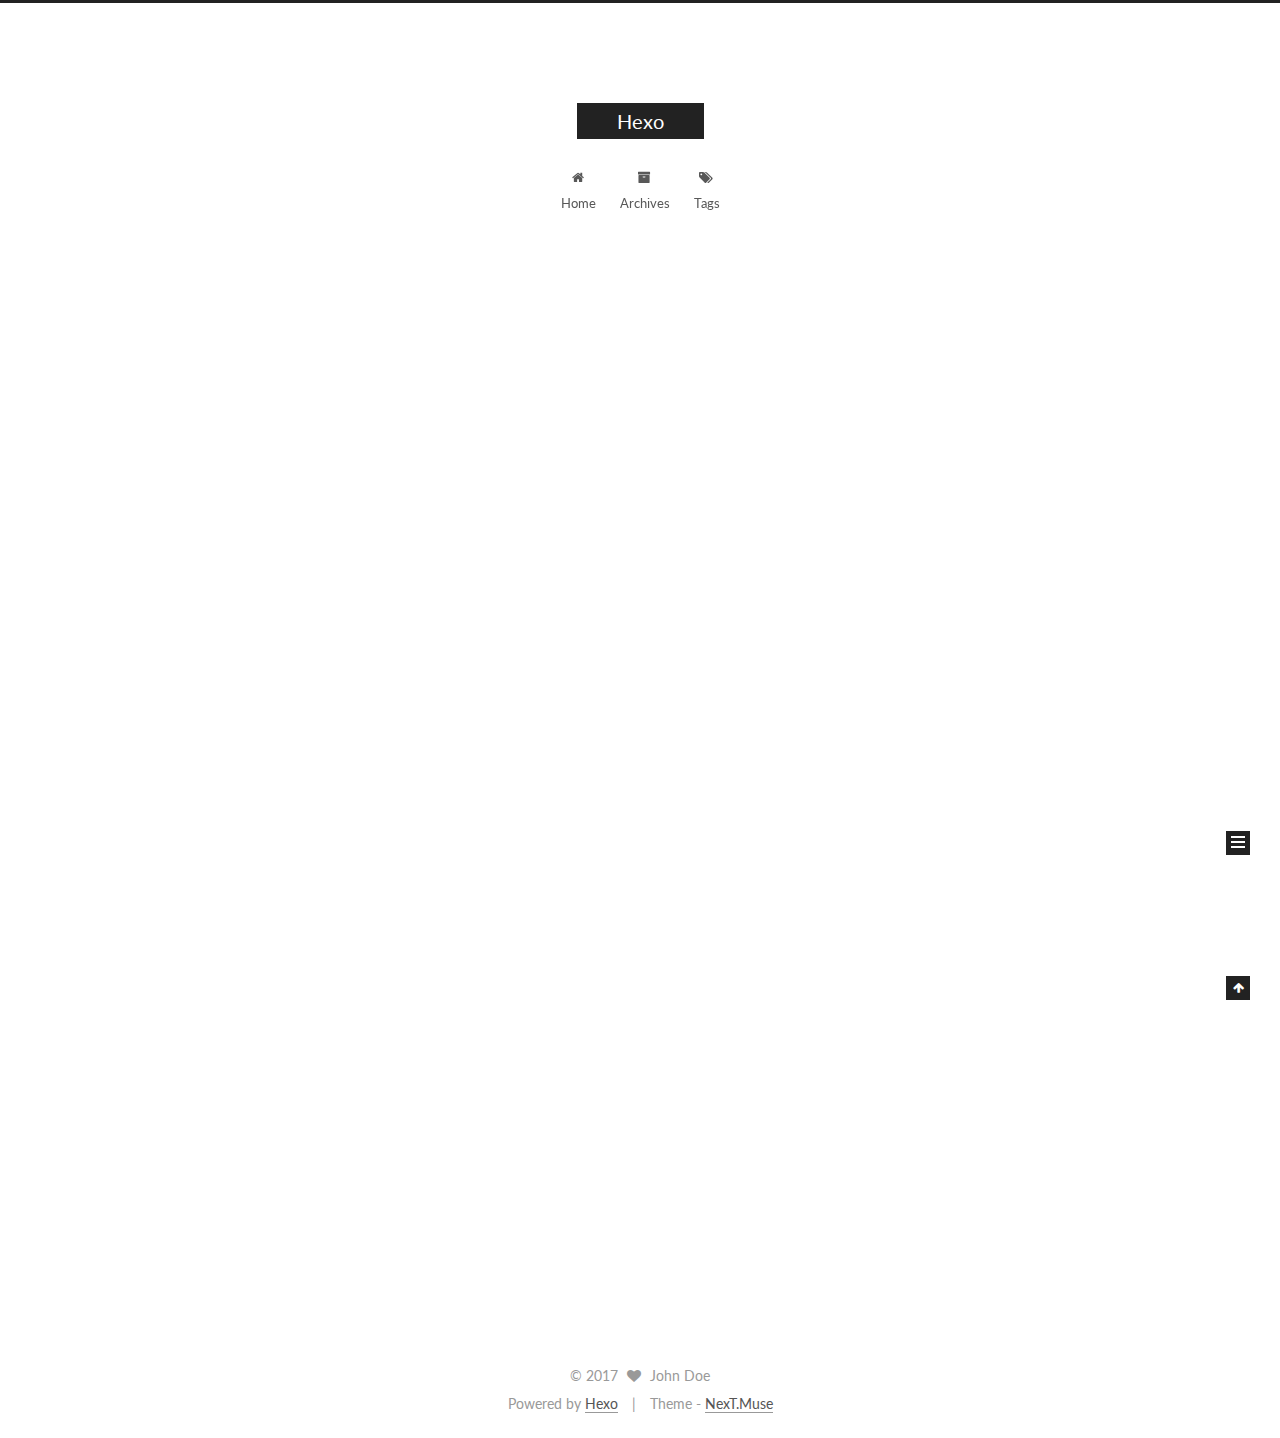
<file: index.html>
<!doctype html>



  


<html class="theme-next muse use-motion" lang="">
<head>
  <meta charset="UTF-8"/>
<meta http-equiv="X-UA-Compatible" content="IE=edge" />
<meta name="viewport" content="width=device-width, initial-scale=1, maximum-scale=1"/>






<meta http-equiv="Cache-Control" content="no-transform" />
<meta http-equiv="Cache-Control" content="no-siteapp" />















  
  
  <link href="/lib/fancybox/source/jquery.fancybox.css?v=2.1.5" rel="stylesheet" type="text/css" />




  
  
  
  

  
    
    
  

  

  

  

  

  
    
    
    <link href="//fonts.googleapis.com/css?family=Lato:300,300italic,400,400italic,700,700italic&subset=latin,latin-ext" rel="stylesheet" type="text/css">
  






<link href="/lib/font-awesome/css/font-awesome.min.css?v=4.6.2" rel="stylesheet" type="text/css" />

<link href="/css/main.css?v=5.1.1" rel="stylesheet" type="text/css" />


  <meta name="keywords" content="Hexo, NexT" />





  <link rel="alternate" href="/atom.xml" title="Hexo" type="application/atom+xml" />




  <link rel="shortcut icon" type="image/x-icon" href="/favicon.ico?v=5.1.1" />






<meta property="og:type" content="website">
<meta property="og:title" content="Hexo">
<meta property="og:url" content="http://yoursite.com/index.html">
<meta property="og:site_name" content="Hexo">
<meta name="twitter:card" content="summary">
<meta name="twitter:title" content="Hexo">



<script type="text/javascript" id="hexo.configurations">
  var NexT = window.NexT || {};
  var CONFIG = {
    root: '/',
    scheme: 'Muse',
    sidebar: {"position":"left","display":"post","offset":12,"offset_float":0,"b2t":false,"scrollpercent":false},
    fancybox: true,
    motion: true,
    duoshuo: {
      userId: '0',
      author: 'Author'
    },
    algolia: {
      applicationID: '',
      apiKey: '',
      indexName: '',
      hits: {"per_page":10},
      labels: {"input_placeholder":"Search for Posts","hits_empty":"We didn't find any results for the search: ${query}","hits_stats":"${hits} results found in ${time} ms"}
    }
  };
</script>



  <link rel="canonical" href="http://yoursite.com/"/>





  <title>Hexo</title>
</head>

<body itemscope itemtype="http://schema.org/WebPage" lang="">

  














  
  
    
  

  <div class="container sidebar-position-left 
   page-home 
 ">
    <div class="headband"></div>

    <header id="header" class="header" itemscope itemtype="http://schema.org/WPHeader">
      <div class="header-inner"><div class="site-brand-wrapper">
  <div class="site-meta ">
    

    <div class="custom-logo-site-title">
      <a href="/"  class="brand" rel="start">
        <span class="logo-line-before"><i></i></span>
        <span class="site-title">Hexo</span>
        <span class="logo-line-after"><i></i></span>
      </a>
    </div>
      
        <p class="site-subtitle"></p>
      
  </div>

  <div class="site-nav-toggle">
    <button>
      <span class="btn-bar"></span>
      <span class="btn-bar"></span>
      <span class="btn-bar"></span>
    </button>
  </div>
</div>

<nav class="site-nav">
  

  
    <ul id="menu" class="menu">
      
        
        <li class="menu-item menu-item-home">
          <a href="/" rel="section">
            
              <i class="menu-item-icon fa fa-fw fa-home"></i> <br />
            
            Home
          </a>
        </li>
      
        
        <li class="menu-item menu-item-archives">
          <a href="/archives" rel="section">
            
              <i class="menu-item-icon fa fa-fw fa-archive"></i> <br />
            
            Archives
          </a>
        </li>
      
        
        <li class="menu-item menu-item-tags">
          <a href="/tags" rel="section">
            
              <i class="menu-item-icon fa fa-fw fa-tags"></i> <br />
            
            Tags
          </a>
        </li>
      

      
    </ul>
  

  
</nav>



 </div>
    </header>

    <main id="main" class="main">
      <div class="main-inner">
        <div class="content-wrap">
          <div id="content" class="content">
            
  <section id="posts" class="posts-expand">
    
      

  

  
  
  

  <article class="post post-type-normal " itemscope itemtype="http://schema.org/Article">
    <link itemprop="mainEntityOfPage" href="http://yoursite.com/2017/05/11/hello-world/">

    <span hidden itemprop="author" itemscope itemtype="http://schema.org/Person">
      <meta itemprop="name" content="John Doe">
      <meta itemprop="description" content="">
      <meta itemprop="image" content="/images/avatar.gif">
    </span>

    <span hidden itemprop="publisher" itemscope itemtype="http://schema.org/Organization">
      <meta itemprop="name" content="Hexo">
    </span>

    
      <header class="post-header">

        
        
          <h1 class="post-title" itemprop="name headline">
                
                <a class="post-title-link" href="/2017/05/11/hello-world/" itemprop="url">Hello World</a></h1>
        

        <div class="post-meta">
          <span class="post-time">
            
              <span class="post-meta-item-icon">
                <i class="fa fa-calendar-o"></i>
              </span>
              
                <span class="post-meta-item-text">Posted on</span>
              
              <time title="Post created" itemprop="dateCreated datePublished" datetime="2017-05-11T22:18:04+08:00">
                2017-05-11
              </time>
            

            

            
          </span>

          

          
            
          

          
          

          

          

          

        </div>
      </header>
    

    <div class="post-body" itemprop="articleBody">

      
      

      
        
          
            <p>Welcome to <a href="https://hexo.io/" target="_blank" rel="external">Hexo</a>! This is your very first post. Check <a href="https://hexo.io/docs/" target="_blank" rel="external">documentation</a> for more info. If you get any problems when using Hexo, you can find the answer in <a href="https://hexo.io/docs/troubleshooting.html" target="_blank" rel="external">troubleshooting</a> or you can ask me on <a href="https://github.com/hexojs/hexo/issues" target="_blank" rel="external">GitHub</a>.</p>
<h2 id="Quick-Start"><a href="#Quick-Start" class="headerlink" title="Quick Start"></a>Quick Start</h2><h3 id="Create-a-new-post"><a href="#Create-a-new-post" class="headerlink" title="Create a new post"></a>Create a new post</h3><figure class="highlight bash"><table><tr><td class="gutter"><pre><div class="line">1</div></pre></td><td class="code"><pre><div class="line">$ hexo new <span class="string">"My New Post"</span></div></pre></td></tr></table></figure>
<p>More info: <a href="https://hexo.io/docs/writing.html" target="_blank" rel="external">Writing</a></p>
<h3 id="Run-server"><a href="#Run-server" class="headerlink" title="Run server"></a>Run server</h3><figure class="highlight bash"><table><tr><td class="gutter"><pre><div class="line">1</div></pre></td><td class="code"><pre><div class="line">$ hexo server</div></pre></td></tr></table></figure>
<p>More info: <a href="https://hexo.io/docs/server.html" target="_blank" rel="external">Server</a></p>
<h3 id="Generate-static-files"><a href="#Generate-static-files" class="headerlink" title="Generate static files"></a>Generate static files</h3><figure class="highlight bash"><table><tr><td class="gutter"><pre><div class="line">1</div></pre></td><td class="code"><pre><div class="line">$ hexo generate</div></pre></td></tr></table></figure>
<p>More info: <a href="https://hexo.io/docs/generating.html" target="_blank" rel="external">Generating</a></p>
<h3 id="Deploy-to-remote-sites"><a href="#Deploy-to-remote-sites" class="headerlink" title="Deploy to remote sites"></a>Deploy to remote sites</h3><figure class="highlight bash"><table><tr><td class="gutter"><pre><div class="line">1</div></pre></td><td class="code"><pre><div class="line">$ hexo deploy</div></pre></td></tr></table></figure>
<p>More info: <a href="https://hexo.io/docs/deployment.html" target="_blank" rel="external">Deployment</a></p>

          
        
      
    </div>

    <div>
      
    </div>

    <div>
      
    </div>

    <div>
      
    </div>

    <footer class="post-footer">
      

      

      

      
      
        <div class="post-eof"></div>
      
    </footer>
  </article>


    
  </section>

  


          </div>
          


          

        </div>
        
          
  
  <div class="sidebar-toggle">
    <div class="sidebar-toggle-line-wrap">
      <span class="sidebar-toggle-line sidebar-toggle-line-first"></span>
      <span class="sidebar-toggle-line sidebar-toggle-line-middle"></span>
      <span class="sidebar-toggle-line sidebar-toggle-line-last"></span>
    </div>
  </div>

  <aside id="sidebar" class="sidebar">
    <div class="sidebar-inner">

      

      

      <section class="site-overview sidebar-panel sidebar-panel-active">
        <div class="site-author motion-element" itemprop="author" itemscope itemtype="http://schema.org/Person">
          <img class="site-author-image" itemprop="image"
               src="/images/avatar.gif"
               alt="John Doe" />
          <p class="site-author-name" itemprop="name">John Doe</p>
           
              <p class="site-description motion-element" itemprop="description"></p>
          
        </div>
        <nav class="site-state motion-element">

          
            <div class="site-state-item site-state-posts">
              <a href="/archives">
                <span class="site-state-item-count">1</span>
                <span class="site-state-item-name">posts</span>
              </a>
            </div>
          

          

          

        </nav>

        
          <div class="feed-link motion-element">
            <a href="/atom.xml" rel="alternate">
              <i class="fa fa-rss"></i>
              RSS
            </a>
          </div>
        

        <div class="links-of-author motion-element">
          
        </div>

        
        

        
        

        


      </section>

      

      

    </div>
  </aside>


        
      </div>
    </main>

    <footer id="footer" class="footer">
      <div class="footer-inner">
        <div class="copyright" >
  
  &copy; 
  <span itemprop="copyrightYear">2017</span>
  <span class="with-love">
    <i class="fa fa-heart"></i>
  </span>
  <span class="author" itemprop="copyrightHolder">John Doe</span>
</div>


<div class="powered-by">
  Powered by <a class="theme-link" href="https://hexo.io">Hexo</a>
</div>

<div class="theme-info">
  Theme -
  <a class="theme-link" href="https://github.com/iissnan/hexo-theme-next">
    NexT.Muse
  </a>
</div>


        

        
      </div>
    </footer>

    
      <div class="back-to-top">
        <i class="fa fa-arrow-up"></i>
        
      </div>
    

  </div>

  

<script type="text/javascript">
  if (Object.prototype.toString.call(window.Promise) !== '[object Function]') {
    window.Promise = null;
  }
</script>









  












  
  <script type="text/javascript" src="/lib/jquery/index.js?v=2.1.3"></script>

  
  <script type="text/javascript" src="/lib/fastclick/lib/fastclick.min.js?v=1.0.6"></script>

  
  <script type="text/javascript" src="/lib/jquery_lazyload/jquery.lazyload.js?v=1.9.7"></script>

  
  <script type="text/javascript" src="/lib/velocity/velocity.min.js?v=1.2.1"></script>

  
  <script type="text/javascript" src="/lib/velocity/velocity.ui.min.js?v=1.2.1"></script>

  
  <script type="text/javascript" src="/lib/fancybox/source/jquery.fancybox.pack.js?v=2.1.5"></script>


  


  <script type="text/javascript" src="/js/src/utils.js?v=5.1.1"></script>

  <script type="text/javascript" src="/js/src/motion.js?v=5.1.1"></script>



  
  

  

  


  <script type="text/javascript" src="/js/src/bootstrap.js?v=5.1.1"></script>



  


  




	





  





  





  






  





  

  

  

  

  

</body>
</html>
</file>
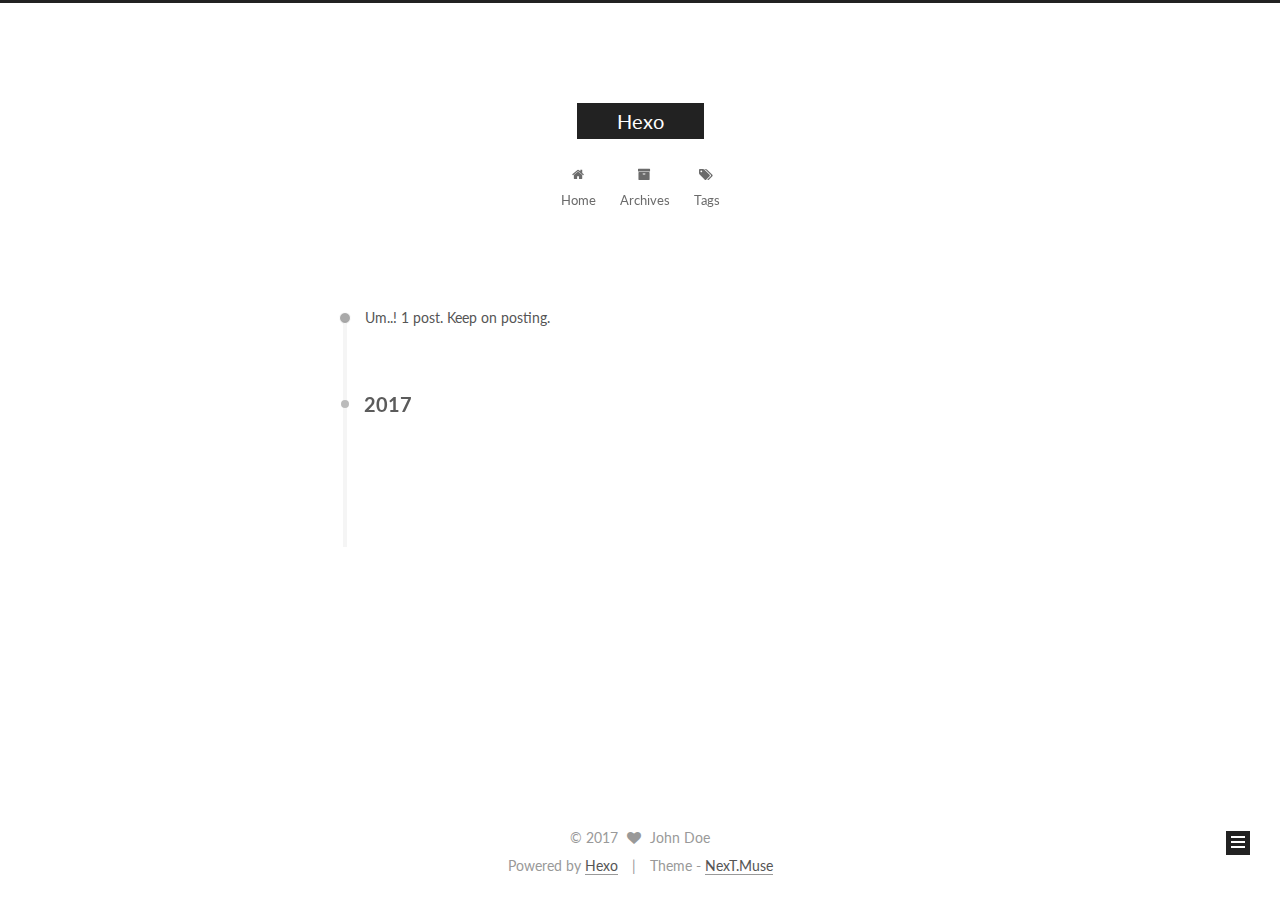
<file: archives/index.html>
<!doctype html>



  


<html class="theme-next muse use-motion" lang="">
<head>
  <meta charset="UTF-8"/>
<meta http-equiv="X-UA-Compatible" content="IE=edge" />
<meta name="viewport" content="width=device-width, initial-scale=1, maximum-scale=1"/>






<meta http-equiv="Cache-Control" content="no-transform" />
<meta http-equiv="Cache-Control" content="no-siteapp" />















  
  
  <link href="/lib/fancybox/source/jquery.fancybox.css?v=2.1.5" rel="stylesheet" type="text/css" />




  
  
  
  

  
    
    
  

  

  

  

  

  
    
    
    <link href="//fonts.googleapis.com/css?family=Lato:300,300italic,400,400italic,700,700italic&subset=latin,latin-ext" rel="stylesheet" type="text/css">
  






<link href="/lib/font-awesome/css/font-awesome.min.css?v=4.6.2" rel="stylesheet" type="text/css" />

<link href="/css/main.css?v=5.1.1" rel="stylesheet" type="text/css" />


  <meta name="keywords" content="Hexo, NexT" />





  <link rel="alternate" href="/atom.xml" title="Hexo" type="application/atom+xml" />




  <link rel="shortcut icon" type="image/x-icon" href="/favicon.ico?v=5.1.1" />






<meta property="og:type" content="website">
<meta property="og:title" content="Hexo">
<meta property="og:url" content="http://yoursite.com/archives/index.html">
<meta property="og:site_name" content="Hexo">
<meta name="twitter:card" content="summary">
<meta name="twitter:title" content="Hexo">



<script type="text/javascript" id="hexo.configurations">
  var NexT = window.NexT || {};
  var CONFIG = {
    root: '/',
    scheme: 'Muse',
    sidebar: {"position":"left","display":"post","offset":12,"offset_float":0,"b2t":false,"scrollpercent":false},
    fancybox: true,
    motion: true,
    duoshuo: {
      userId: '0',
      author: 'Author'
    },
    algolia: {
      applicationID: '',
      apiKey: '',
      indexName: '',
      hits: {"per_page":10},
      labels: {"input_placeholder":"Search for Posts","hits_empty":"We didn't find any results for the search: ${query}","hits_stats":"${hits} results found in ${time} ms"}
    }
  };
</script>



  <link rel="canonical" href="http://yoursite.com/archives/"/>





  <title>Archive | Hexo</title>
</head>

<body itemscope itemtype="http://schema.org/WebPage" lang="">

  














  
  
    
  

  <div class="container sidebar-position-left  page-archive  ">
    <div class="headband"></div>

    <header id="header" class="header" itemscope itemtype="http://schema.org/WPHeader">
      <div class="header-inner"><div class="site-brand-wrapper">
  <div class="site-meta ">
    

    <div class="custom-logo-site-title">
      <a href="/"  class="brand" rel="start">
        <span class="logo-line-before"><i></i></span>
        <span class="site-title">Hexo</span>
        <span class="logo-line-after"><i></i></span>
      </a>
    </div>
      
        <p class="site-subtitle"></p>
      
  </div>

  <div class="site-nav-toggle">
    <button>
      <span class="btn-bar"></span>
      <span class="btn-bar"></span>
      <span class="btn-bar"></span>
    </button>
  </div>
</div>

<nav class="site-nav">
  

  
    <ul id="menu" class="menu">
      
        
        <li class="menu-item menu-item-home">
          <a href="/" rel="section">
            
              <i class="menu-item-icon fa fa-fw fa-home"></i> <br />
            
            Home
          </a>
        </li>
      
        
        <li class="menu-item menu-item-archives">
          <a href="/archives" rel="section">
            
              <i class="menu-item-icon fa fa-fw fa-archive"></i> <br />
            
            Archives
          </a>
        </li>
      
        
        <li class="menu-item menu-item-tags">
          <a href="/tags" rel="section">
            
              <i class="menu-item-icon fa fa-fw fa-tags"></i> <br />
            
            Tags
          </a>
        </li>
      

      
    </ul>
  

  
</nav>



 </div>
    </header>

    <main id="main" class="main">
      <div class="main-inner">
        <div class="content-wrap">
          <div id="content" class="content">
            

  <section id="posts" class="posts-collapse">
    <span class="archive-move-on"></span>

    <span class="archive-page-counter">
      
      
      
        
      
      Um..! 1 post. Keep on posting.
    </span>

    

      
      
      

      
        
        <div class="collection-title">
          <h2 class="archive-year motion-element" id="archive-year-2017">2017</h2>
        </div>
      
      

      

  <article class="post post-type-normal" itemscope itemtype="http://schema.org/Article">
    <header class="post-header">

      <h2 class="post-title">
        
            <a class="post-title-link" href="/2017/05/11/hello-world/" itemprop="url">
              
                <span itemprop="name">Hello World</span>
              
            </a>
        
      </h2>

      <div class="post-meta">
        <time class="post-time" itemprop="dateCreated"
              datetime="2017-05-11T22:18:04+08:00"
              content="2017-05-11" >
          05-11
        </time>
      </div>

    </header>
  </article>



    

  </section>

  



          </div>
          


          

        </div>
        
          
  
  <div class="sidebar-toggle">
    <div class="sidebar-toggle-line-wrap">
      <span class="sidebar-toggle-line sidebar-toggle-line-first"></span>
      <span class="sidebar-toggle-line sidebar-toggle-line-middle"></span>
      <span class="sidebar-toggle-line sidebar-toggle-line-last"></span>
    </div>
  </div>

  <aside id="sidebar" class="sidebar">
    <div class="sidebar-inner">

      

      

      <section class="site-overview sidebar-panel sidebar-panel-active">
        <div class="site-author motion-element" itemprop="author" itemscope itemtype="http://schema.org/Person">
          <img class="site-author-image" itemprop="image"
               src="/images/avatar.gif"
               alt="John Doe" />
          <p class="site-author-name" itemprop="name">John Doe</p>
           
              <p class="site-description motion-element" itemprop="description"></p>
          
        </div>
        <nav class="site-state motion-element">

          
            <div class="site-state-item site-state-posts">
              <a href="/archives">
                <span class="site-state-item-count">1</span>
                <span class="site-state-item-name">posts</span>
              </a>
            </div>
          

          

          

        </nav>

        
          <div class="feed-link motion-element">
            <a href="/atom.xml" rel="alternate">
              <i class="fa fa-rss"></i>
              RSS
            </a>
          </div>
        

        <div class="links-of-author motion-element">
          
        </div>

        
        

        
        

        


      </section>

      

      

    </div>
  </aside>


        
      </div>
    </main>

    <footer id="footer" class="footer">
      <div class="footer-inner">
        <div class="copyright" >
  
  &copy; 
  <span itemprop="copyrightYear">2017</span>
  <span class="with-love">
    <i class="fa fa-heart"></i>
  </span>
  <span class="author" itemprop="copyrightHolder">John Doe</span>
</div>


<div class="powered-by">
  Powered by <a class="theme-link" href="https://hexo.io">Hexo</a>
</div>

<div class="theme-info">
  Theme -
  <a class="theme-link" href="https://github.com/iissnan/hexo-theme-next">
    NexT.Muse
  </a>
</div>


        

        
      </div>
    </footer>

    
      <div class="back-to-top">
        <i class="fa fa-arrow-up"></i>
        
      </div>
    

  </div>

  

<script type="text/javascript">
  if (Object.prototype.toString.call(window.Promise) !== '[object Function]') {
    window.Promise = null;
  }
</script>









  












  
  <script type="text/javascript" src="/lib/jquery/index.js?v=2.1.3"></script>

  
  <script type="text/javascript" src="/lib/fastclick/lib/fastclick.min.js?v=1.0.6"></script>

  
  <script type="text/javascript" src="/lib/jquery_lazyload/jquery.lazyload.js?v=1.9.7"></script>

  
  <script type="text/javascript" src="/lib/velocity/velocity.min.js?v=1.2.1"></script>

  
  <script type="text/javascript" src="/lib/velocity/velocity.ui.min.js?v=1.2.1"></script>

  
  <script type="text/javascript" src="/lib/fancybox/source/jquery.fancybox.pack.js?v=2.1.5"></script>


  


  <script type="text/javascript" src="/js/src/utils.js?v=5.1.1"></script>

  <script type="text/javascript" src="/js/src/motion.js?v=5.1.1"></script>



  
  

  
  
    <script type="text/javascript" id="motion.page.archive">
      $('.archive-year').velocity('transition.slideLeftIn');
    </script>
  


  


  <script type="text/javascript" src="/js/src/bootstrap.js?v=5.1.1"></script>



  


  




	





  





  





  






  





  

  

  

  

  

</body>
</html>
</file>
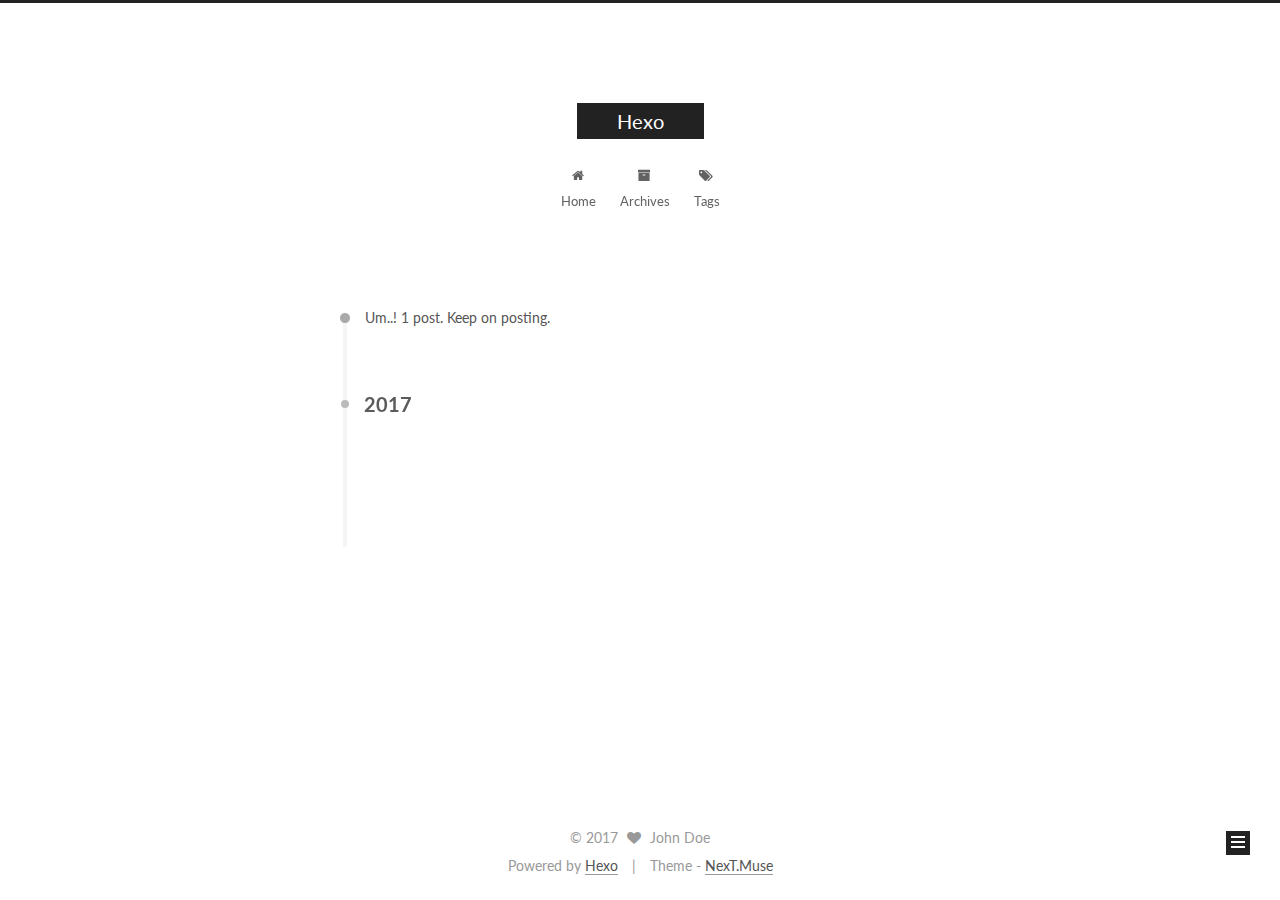
<file: archives/2017/index.html>
<!doctype html>



  


<html class="theme-next muse use-motion" lang="">
<head>
  <meta charset="UTF-8"/>
<meta http-equiv="X-UA-Compatible" content="IE=edge" />
<meta name="viewport" content="width=device-width, initial-scale=1, maximum-scale=1"/>






<meta http-equiv="Cache-Control" content="no-transform" />
<meta http-equiv="Cache-Control" content="no-siteapp" />















  
  
  <link href="/lib/fancybox/source/jquery.fancybox.css?v=2.1.5" rel="stylesheet" type="text/css" />




  
  
  
  

  
    
    
  

  

  

  

  

  
    
    
    <link href="//fonts.googleapis.com/css?family=Lato:300,300italic,400,400italic,700,700italic&subset=latin,latin-ext" rel="stylesheet" type="text/css">
  






<link href="/lib/font-awesome/css/font-awesome.min.css?v=4.6.2" rel="stylesheet" type="text/css" />

<link href="/css/main.css?v=5.1.1" rel="stylesheet" type="text/css" />


  <meta name="keywords" content="Hexo, NexT" />





  <link rel="alternate" href="/atom.xml" title="Hexo" type="application/atom+xml" />




  <link rel="shortcut icon" type="image/x-icon" href="/favicon.ico?v=5.1.1" />






<meta property="og:type" content="website">
<meta property="og:title" content="Hexo">
<meta property="og:url" content="http://yoursite.com/archives/2017/index.html">
<meta property="og:site_name" content="Hexo">
<meta name="twitter:card" content="summary">
<meta name="twitter:title" content="Hexo">



<script type="text/javascript" id="hexo.configurations">
  var NexT = window.NexT || {};
  var CONFIG = {
    root: '/',
    scheme: 'Muse',
    sidebar: {"position":"left","display":"post","offset":12,"offset_float":0,"b2t":false,"scrollpercent":false},
    fancybox: true,
    motion: true,
    duoshuo: {
      userId: '0',
      author: 'Author'
    },
    algolia: {
      applicationID: '',
      apiKey: '',
      indexName: '',
      hits: {"per_page":10},
      labels: {"input_placeholder":"Search for Posts","hits_empty":"We didn't find any results for the search: ${query}","hits_stats":"${hits} results found in ${time} ms"}
    }
  };
</script>



  <link rel="canonical" href="http://yoursite.com/archives/2017/"/>





  <title>Archive | Hexo</title>
</head>

<body itemscope itemtype="http://schema.org/WebPage" lang="">

  














  
  
    
  

  <div class="container sidebar-position-left  page-archive  ">
    <div class="headband"></div>

    <header id="header" class="header" itemscope itemtype="http://schema.org/WPHeader">
      <div class="header-inner"><div class="site-brand-wrapper">
  <div class="site-meta ">
    

    <div class="custom-logo-site-title">
      <a href="/"  class="brand" rel="start">
        <span class="logo-line-before"><i></i></span>
        <span class="site-title">Hexo</span>
        <span class="logo-line-after"><i></i></span>
      </a>
    </div>
      
        <p class="site-subtitle"></p>
      
  </div>

  <div class="site-nav-toggle">
    <button>
      <span class="btn-bar"></span>
      <span class="btn-bar"></span>
      <span class="btn-bar"></span>
    </button>
  </div>
</div>

<nav class="site-nav">
  

  
    <ul id="menu" class="menu">
      
        
        <li class="menu-item menu-item-home">
          <a href="/" rel="section">
            
              <i class="menu-item-icon fa fa-fw fa-home"></i> <br />
            
            Home
          </a>
        </li>
      
        
        <li class="menu-item menu-item-archives">
          <a href="/archives" rel="section">
            
              <i class="menu-item-icon fa fa-fw fa-archive"></i> <br />
            
            Archives
          </a>
        </li>
      
        
        <li class="menu-item menu-item-tags">
          <a href="/tags" rel="section">
            
              <i class="menu-item-icon fa fa-fw fa-tags"></i> <br />
            
            Tags
          </a>
        </li>
      

      
    </ul>
  

  
</nav>



 </div>
    </header>

    <main id="main" class="main">
      <div class="main-inner">
        <div class="content-wrap">
          <div id="content" class="content">
            

  <section id="posts" class="posts-collapse">
    <span class="archive-move-on"></span>

    <span class="archive-page-counter">
      
      
      
        
      
      Um..! 1 post. Keep on posting.
    </span>

    

      
      
      

      
        
        <div class="collection-title">
          <h2 class="archive-year motion-element" id="archive-year-2017">2017</h2>
        </div>
      
      

      

  <article class="post post-type-normal" itemscope itemtype="http://schema.org/Article">
    <header class="post-header">

      <h2 class="post-title">
        
            <a class="post-title-link" href="/2017/05/11/hello-world/" itemprop="url">
              
                <span itemprop="name">Hello World</span>
              
            </a>
        
      </h2>

      <div class="post-meta">
        <time class="post-time" itemprop="dateCreated"
              datetime="2017-05-11T22:18:04+08:00"
              content="2017-05-11" >
          05-11
        </time>
      </div>

    </header>
  </article>



    

  </section>

  



          </div>
          


          

        </div>
        
          
  
  <div class="sidebar-toggle">
    <div class="sidebar-toggle-line-wrap">
      <span class="sidebar-toggle-line sidebar-toggle-line-first"></span>
      <span class="sidebar-toggle-line sidebar-toggle-line-middle"></span>
      <span class="sidebar-toggle-line sidebar-toggle-line-last"></span>
    </div>
  </div>

  <aside id="sidebar" class="sidebar">
    <div class="sidebar-inner">

      

      

      <section class="site-overview sidebar-panel sidebar-panel-active">
        <div class="site-author motion-element" itemprop="author" itemscope itemtype="http://schema.org/Person">
          <img class="site-author-image" itemprop="image"
               src="/images/avatar.gif"
               alt="John Doe" />
          <p class="site-author-name" itemprop="name">John Doe</p>
           
              <p class="site-description motion-element" itemprop="description"></p>
          
        </div>
        <nav class="site-state motion-element">

          
            <div class="site-state-item site-state-posts">
              <a href="/archives">
                <span class="site-state-item-count">1</span>
                <span class="site-state-item-name">posts</span>
              </a>
            </div>
          

          

          

        </nav>

        
          <div class="feed-link motion-element">
            <a href="/atom.xml" rel="alternate">
              <i class="fa fa-rss"></i>
              RSS
            </a>
          </div>
        

        <div class="links-of-author motion-element">
          
        </div>

        
        

        
        

        


      </section>

      

      

    </div>
  </aside>


        
      </div>
    </main>

    <footer id="footer" class="footer">
      <div class="footer-inner">
        <div class="copyright" >
  
  &copy; 
  <span itemprop="copyrightYear">2017</span>
  <span class="with-love">
    <i class="fa fa-heart"></i>
  </span>
  <span class="author" itemprop="copyrightHolder">John Doe</span>
</div>


<div class="powered-by">
  Powered by <a class="theme-link" href="https://hexo.io">Hexo</a>
</div>

<div class="theme-info">
  Theme -
  <a class="theme-link" href="https://github.com/iissnan/hexo-theme-next">
    NexT.Muse
  </a>
</div>


        

        
      </div>
    </footer>

    
      <div class="back-to-top">
        <i class="fa fa-arrow-up"></i>
        
      </div>
    

  </div>

  

<script type="text/javascript">
  if (Object.prototype.toString.call(window.Promise) !== '[object Function]') {
    window.Promise = null;
  }
</script>









  












  
  <script type="text/javascript" src="/lib/jquery/index.js?v=2.1.3"></script>

  
  <script type="text/javascript" src="/lib/fastclick/lib/fastclick.min.js?v=1.0.6"></script>

  
  <script type="text/javascript" src="/lib/jquery_lazyload/jquery.lazyload.js?v=1.9.7"></script>

  
  <script type="text/javascript" src="/lib/velocity/velocity.min.js?v=1.2.1"></script>

  
  <script type="text/javascript" src="/lib/velocity/velocity.ui.min.js?v=1.2.1"></script>

  
  <script type="text/javascript" src="/lib/fancybox/source/jquery.fancybox.pack.js?v=2.1.5"></script>


  


  <script type="text/javascript" src="/js/src/utils.js?v=5.1.1"></script>

  <script type="text/javascript" src="/js/src/motion.js?v=5.1.1"></script>



  
  

  
  
    <script type="text/javascript" id="motion.page.archive">
      $('.archive-year').velocity('transition.slideLeftIn');
    </script>
  


  


  <script type="text/javascript" src="/js/src/bootstrap.js?v=5.1.1"></script>



  


  




	





  





  





  






  





  

  

  

  

  

</body>
</html>
</file>
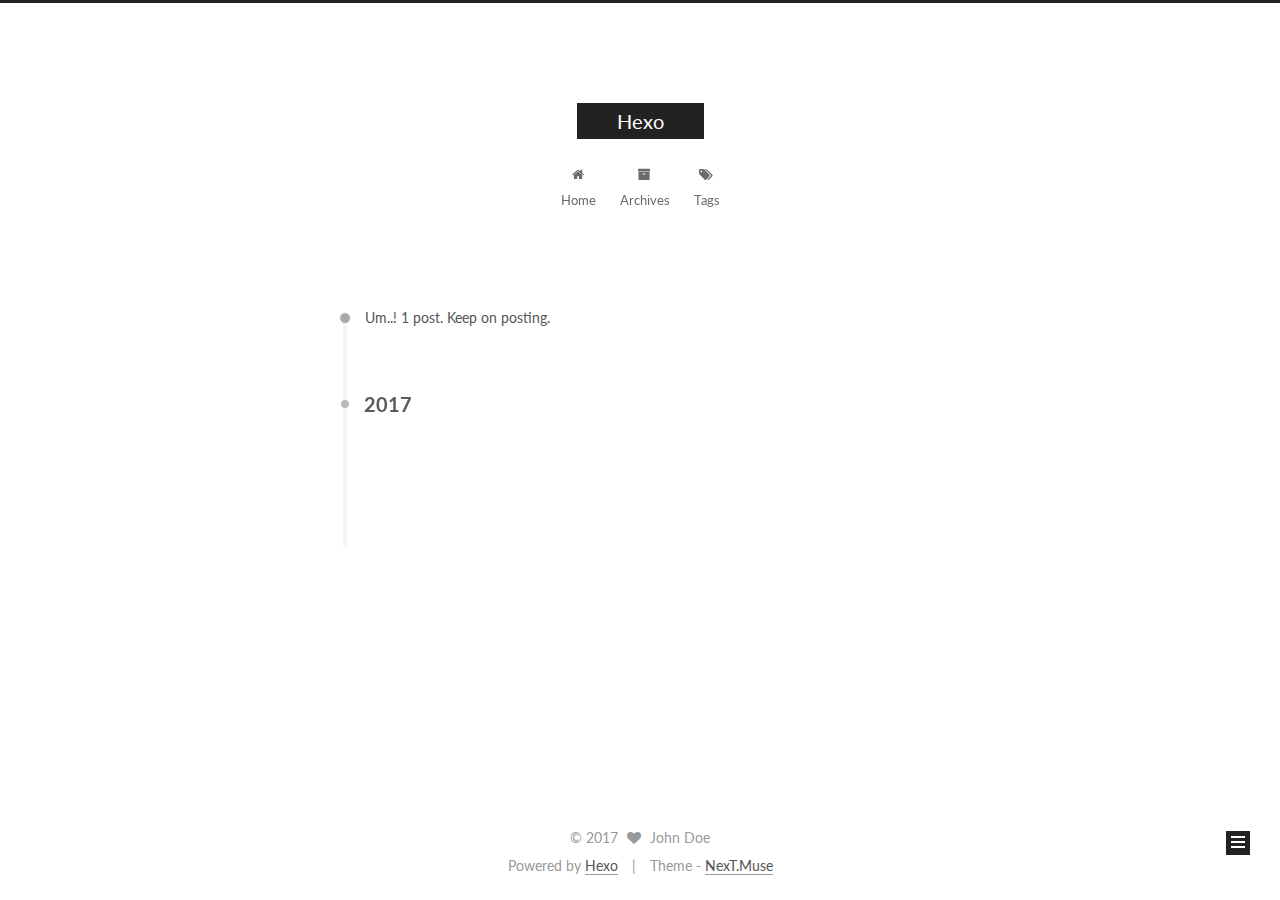
<file: archives/2017/05/index.html>
<!doctype html>



  


<html class="theme-next muse use-motion" lang="">
<head>
  <meta charset="UTF-8"/>
<meta http-equiv="X-UA-Compatible" content="IE=edge" />
<meta name="viewport" content="width=device-width, initial-scale=1, maximum-scale=1"/>






<meta http-equiv="Cache-Control" content="no-transform" />
<meta http-equiv="Cache-Control" content="no-siteapp" />















  
  
  <link href="/lib/fancybox/source/jquery.fancybox.css?v=2.1.5" rel="stylesheet" type="text/css" />




  
  
  
  

  
    
    
  

  

  

  

  

  
    
    
    <link href="//fonts.googleapis.com/css?family=Lato:300,300italic,400,400italic,700,700italic&subset=latin,latin-ext" rel="stylesheet" type="text/css">
  






<link href="/lib/font-awesome/css/font-awesome.min.css?v=4.6.2" rel="stylesheet" type="text/css" />

<link href="/css/main.css?v=5.1.1" rel="stylesheet" type="text/css" />


  <meta name="keywords" content="Hexo, NexT" />





  <link rel="alternate" href="/atom.xml" title="Hexo" type="application/atom+xml" />




  <link rel="shortcut icon" type="image/x-icon" href="/favicon.ico?v=5.1.1" />






<meta property="og:type" content="website">
<meta property="og:title" content="Hexo">
<meta property="og:url" content="http://yoursite.com/archives/2017/05/index.html">
<meta property="og:site_name" content="Hexo">
<meta name="twitter:card" content="summary">
<meta name="twitter:title" content="Hexo">



<script type="text/javascript" id="hexo.configurations">
  var NexT = window.NexT || {};
  var CONFIG = {
    root: '/',
    scheme: 'Muse',
    sidebar: {"position":"left","display":"post","offset":12,"offset_float":0,"b2t":false,"scrollpercent":false},
    fancybox: true,
    motion: true,
    duoshuo: {
      userId: '0',
      author: 'Author'
    },
    algolia: {
      applicationID: '',
      apiKey: '',
      indexName: '',
      hits: {"per_page":10},
      labels: {"input_placeholder":"Search for Posts","hits_empty":"We didn't find any results for the search: ${query}","hits_stats":"${hits} results found in ${time} ms"}
    }
  };
</script>



  <link rel="canonical" href="http://yoursite.com/archives/2017/05/"/>





  <title>Archive | Hexo</title>
</head>

<body itemscope itemtype="http://schema.org/WebPage" lang="">

  














  
  
    
  

  <div class="container sidebar-position-left  page-archive  ">
    <div class="headband"></div>

    <header id="header" class="header" itemscope itemtype="http://schema.org/WPHeader">
      <div class="header-inner"><div class="site-brand-wrapper">
  <div class="site-meta ">
    

    <div class="custom-logo-site-title">
      <a href="/"  class="brand" rel="start">
        <span class="logo-line-before"><i></i></span>
        <span class="site-title">Hexo</span>
        <span class="logo-line-after"><i></i></span>
      </a>
    </div>
      
        <p class="site-subtitle"></p>
      
  </div>

  <div class="site-nav-toggle">
    <button>
      <span class="btn-bar"></span>
      <span class="btn-bar"></span>
      <span class="btn-bar"></span>
    </button>
  </div>
</div>

<nav class="site-nav">
  

  
    <ul id="menu" class="menu">
      
        
        <li class="menu-item menu-item-home">
          <a href="/" rel="section">
            
              <i class="menu-item-icon fa fa-fw fa-home"></i> <br />
            
            Home
          </a>
        </li>
      
        
        <li class="menu-item menu-item-archives">
          <a href="/archives" rel="section">
            
              <i class="menu-item-icon fa fa-fw fa-archive"></i> <br />
            
            Archives
          </a>
        </li>
      
        
        <li class="menu-item menu-item-tags">
          <a href="/tags" rel="section">
            
              <i class="menu-item-icon fa fa-fw fa-tags"></i> <br />
            
            Tags
          </a>
        </li>
      

      
    </ul>
  

  
</nav>



 </div>
    </header>

    <main id="main" class="main">
      <div class="main-inner">
        <div class="content-wrap">
          <div id="content" class="content">
            

  <section id="posts" class="posts-collapse">
    <span class="archive-move-on"></span>

    <span class="archive-page-counter">
      
      
      
        
      
      Um..! 1 post. Keep on posting.
    </span>

    

      
      
      

      
        
        <div class="collection-title">
          <h2 class="archive-year motion-element" id="archive-year-2017">2017</h2>
        </div>
      
      

      

  <article class="post post-type-normal" itemscope itemtype="http://schema.org/Article">
    <header class="post-header">

      <h2 class="post-title">
        
            <a class="post-title-link" href="/2017/05/11/hello-world/" itemprop="url">
              
                <span itemprop="name">Hello World</span>
              
            </a>
        
      </h2>

      <div class="post-meta">
        <time class="post-time" itemprop="dateCreated"
              datetime="2017-05-11T22:18:04+08:00"
              content="2017-05-11" >
          05-11
        </time>
      </div>

    </header>
  </article>



    

  </section>

  



          </div>
          


          

        </div>
        
          
  
  <div class="sidebar-toggle">
    <div class="sidebar-toggle-line-wrap">
      <span class="sidebar-toggle-line sidebar-toggle-line-first"></span>
      <span class="sidebar-toggle-line sidebar-toggle-line-middle"></span>
      <span class="sidebar-toggle-line sidebar-toggle-line-last"></span>
    </div>
  </div>

  <aside id="sidebar" class="sidebar">
    <div class="sidebar-inner">

      

      

      <section class="site-overview sidebar-panel sidebar-panel-active">
        <div class="site-author motion-element" itemprop="author" itemscope itemtype="http://schema.org/Person">
          <img class="site-author-image" itemprop="image"
               src="/images/avatar.gif"
               alt="John Doe" />
          <p class="site-author-name" itemprop="name">John Doe</p>
           
              <p class="site-description motion-element" itemprop="description"></p>
          
        </div>
        <nav class="site-state motion-element">

          
            <div class="site-state-item site-state-posts">
              <a href="/archives">
                <span class="site-state-item-count">1</span>
                <span class="site-state-item-name">posts</span>
              </a>
            </div>
          

          

          

        </nav>

        
          <div class="feed-link motion-element">
            <a href="/atom.xml" rel="alternate">
              <i class="fa fa-rss"></i>
              RSS
            </a>
          </div>
        

        <div class="links-of-author motion-element">
          
        </div>

        
        

        
        

        


      </section>

      

      

    </div>
  </aside>


        
      </div>
    </main>

    <footer id="footer" class="footer">
      <div class="footer-inner">
        <div class="copyright" >
  
  &copy; 
  <span itemprop="copyrightYear">2017</span>
  <span class="with-love">
    <i class="fa fa-heart"></i>
  </span>
  <span class="author" itemprop="copyrightHolder">John Doe</span>
</div>


<div class="powered-by">
  Powered by <a class="theme-link" href="https://hexo.io">Hexo</a>
</div>

<div class="theme-info">
  Theme -
  <a class="theme-link" href="https://github.com/iissnan/hexo-theme-next">
    NexT.Muse
  </a>
</div>


        

        
      </div>
    </footer>

    
      <div class="back-to-top">
        <i class="fa fa-arrow-up"></i>
        
      </div>
    

  </div>

  

<script type="text/javascript">
  if (Object.prototype.toString.call(window.Promise) !== '[object Function]') {
    window.Promise = null;
  }
</script>









  












  
  <script type="text/javascript" src="/lib/jquery/index.js?v=2.1.3"></script>

  
  <script type="text/javascript" src="/lib/fastclick/lib/fastclick.min.js?v=1.0.6"></script>

  
  <script type="text/javascript" src="/lib/jquery_lazyload/jquery.lazyload.js?v=1.9.7"></script>

  
  <script type="text/javascript" src="/lib/velocity/velocity.min.js?v=1.2.1"></script>

  
  <script type="text/javascript" src="/lib/velocity/velocity.ui.min.js?v=1.2.1"></script>

  
  <script type="text/javascript" src="/lib/fancybox/source/jquery.fancybox.pack.js?v=2.1.5"></script>


  


  <script type="text/javascript" src="/js/src/utils.js?v=5.1.1"></script>

  <script type="text/javascript" src="/js/src/motion.js?v=5.1.1"></script>



  
  

  
  
    <script type="text/javascript" id="motion.page.archive">
      $('.archive-year').velocity('transition.slideLeftIn');
    </script>
  


  


  <script type="text/javascript" src="/js/src/bootstrap.js?v=5.1.1"></script>



  


  




	





  





  





  






  





  

  

  

  

  

</body>
</html>
</file>
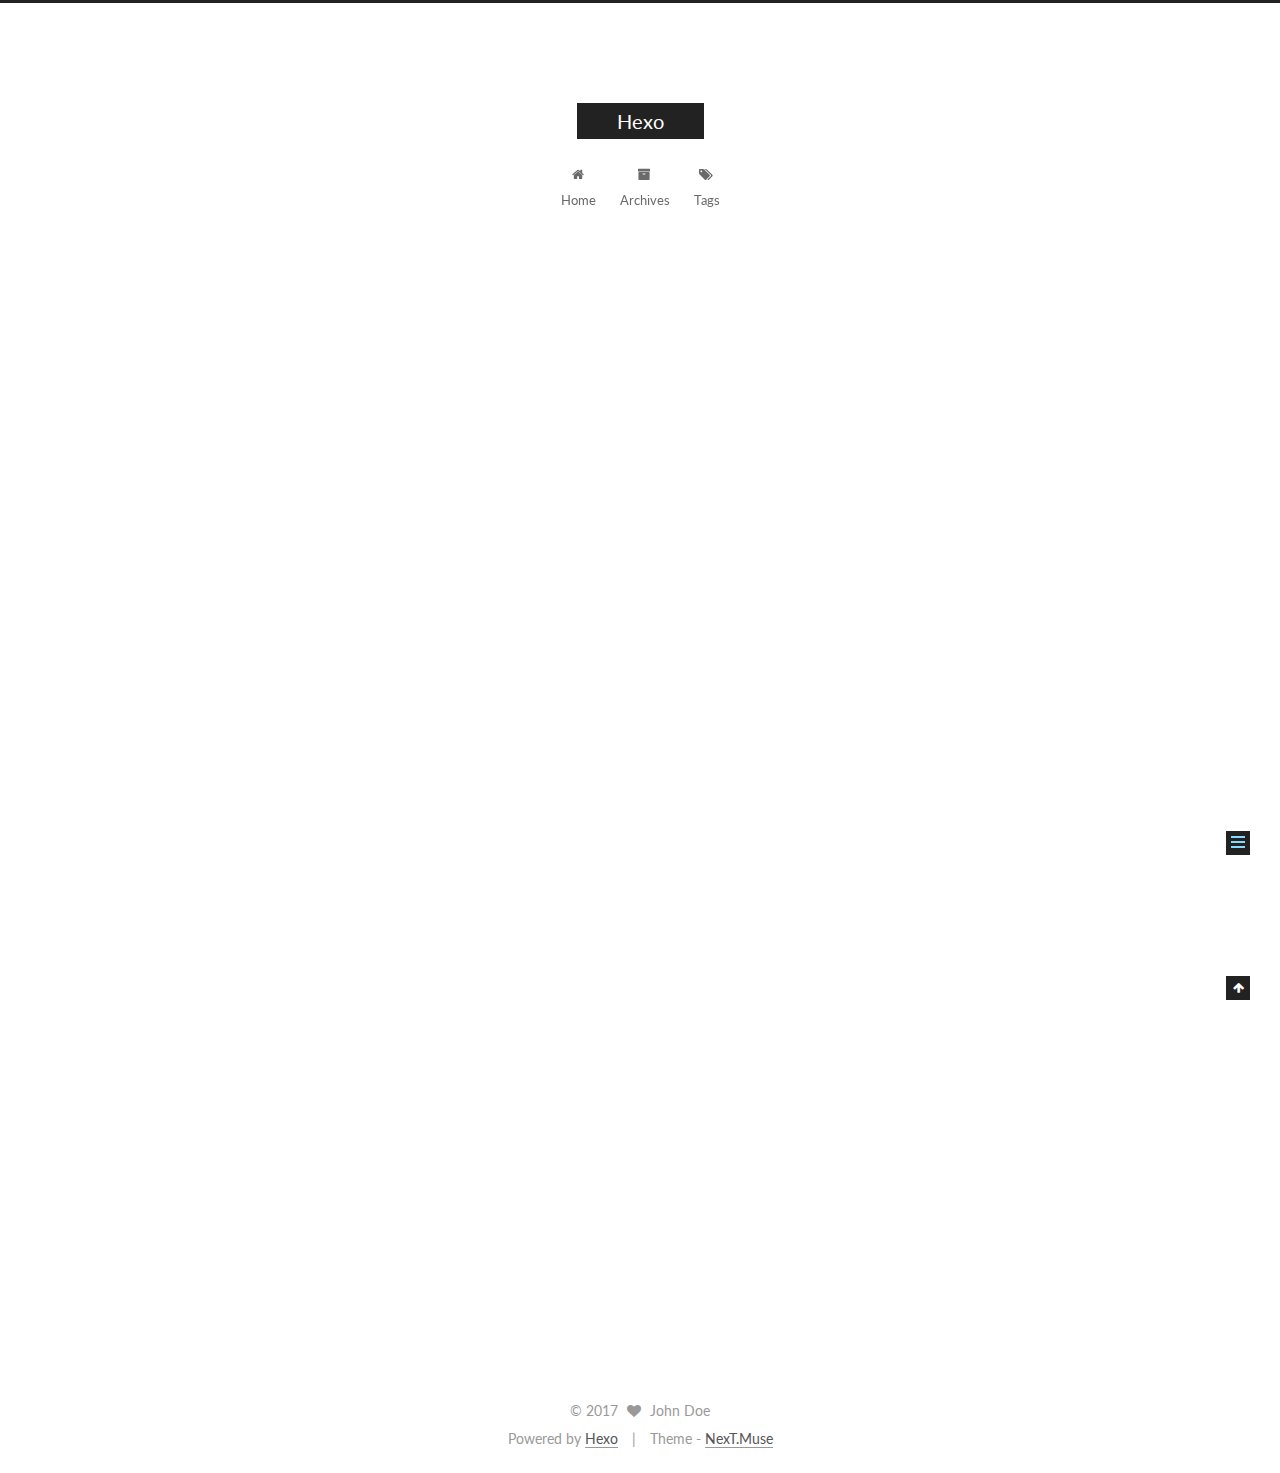
<file: 2017/05/11/hello-world/index.html>
<!doctype html>



  


<html class="theme-next muse use-motion" lang="">
<head>
  <meta charset="UTF-8"/>
<meta http-equiv="X-UA-Compatible" content="IE=edge" />
<meta name="viewport" content="width=device-width, initial-scale=1, maximum-scale=1"/>






<meta http-equiv="Cache-Control" content="no-transform" />
<meta http-equiv="Cache-Control" content="no-siteapp" />















  
  
  <link href="/lib/fancybox/source/jquery.fancybox.css?v=2.1.5" rel="stylesheet" type="text/css" />




  
  
  
  

  
    
    
  

  

  

  

  

  
    
    
    <link href="//fonts.googleapis.com/css?family=Lato:300,300italic,400,400italic,700,700italic&subset=latin,latin-ext" rel="stylesheet" type="text/css">
  






<link href="/lib/font-awesome/css/font-awesome.min.css?v=4.6.2" rel="stylesheet" type="text/css" />

<link href="/css/main.css?v=5.1.1" rel="stylesheet" type="text/css" />


  <meta name="keywords" content="Hexo, NexT" />




  


  <link rel="alternate" href="/atom.xml" title="Hexo" type="application/atom+xml" />




  <link rel="shortcut icon" type="image/x-icon" href="/favicon.ico?v=5.1.1" />






<meta name="description" content="Welcome to Hexo! This is your very first post. Check documentation for more info. If you get any problems when using Hexo, you can find the answer in troubleshooting or you can ask me on GitHub. Quick">
<meta property="og:type" content="article">
<meta property="og:title" content="Hello World">
<meta property="og:url" content="http://yoursite.com/2017/05/11/hello-world/index.html">
<meta property="og:site_name" content="Hexo">
<meta property="og:description" content="Welcome to Hexo! This is your very first post. Check documentation for more info. If you get any problems when using Hexo, you can find the answer in troubleshooting or you can ask me on GitHub. Quick">
<meta property="og:updated_time" content="2017-05-11T14:18:04.000Z">
<meta name="twitter:card" content="summary">
<meta name="twitter:title" content="Hello World">
<meta name="twitter:description" content="Welcome to Hexo! This is your very first post. Check documentation for more info. If you get any problems when using Hexo, you can find the answer in troubleshooting or you can ask me on GitHub. Quick">



<script type="text/javascript" id="hexo.configurations">
  var NexT = window.NexT || {};
  var CONFIG = {
    root: '/',
    scheme: 'Muse',
    sidebar: {"position":"left","display":"post","offset":12,"offset_float":0,"b2t":false,"scrollpercent":false},
    fancybox: true,
    motion: true,
    duoshuo: {
      userId: '0',
      author: 'Author'
    },
    algolia: {
      applicationID: '',
      apiKey: '',
      indexName: '',
      hits: {"per_page":10},
      labels: {"input_placeholder":"Search for Posts","hits_empty":"We didn't find any results for the search: ${query}","hits_stats":"${hits} results found in ${time} ms"}
    }
  };
</script>



  <link rel="canonical" href="http://yoursite.com/2017/05/11/hello-world/"/>





  <title>Hello World | Hexo</title>
</head>

<body itemscope itemtype="http://schema.org/WebPage" lang="">

  














  
  
    
  

  <div class="container sidebar-position-left page-post-detail ">
    <div class="headband"></div>

    <header id="header" class="header" itemscope itemtype="http://schema.org/WPHeader">
      <div class="header-inner"><div class="site-brand-wrapper">
  <div class="site-meta ">
    

    <div class="custom-logo-site-title">
      <a href="/"  class="brand" rel="start">
        <span class="logo-line-before"><i></i></span>
        <span class="site-title">Hexo</span>
        <span class="logo-line-after"><i></i></span>
      </a>
    </div>
      
        <p class="site-subtitle"></p>
      
  </div>

  <div class="site-nav-toggle">
    <button>
      <span class="btn-bar"></span>
      <span class="btn-bar"></span>
      <span class="btn-bar"></span>
    </button>
  </div>
</div>

<nav class="site-nav">
  

  
    <ul id="menu" class="menu">
      
        
        <li class="menu-item menu-item-home">
          <a href="/" rel="section">
            
              <i class="menu-item-icon fa fa-fw fa-home"></i> <br />
            
            Home
          </a>
        </li>
      
        
        <li class="menu-item menu-item-archives">
          <a href="/archives" rel="section">
            
              <i class="menu-item-icon fa fa-fw fa-archive"></i> <br />
            
            Archives
          </a>
        </li>
      
        
        <li class="menu-item menu-item-tags">
          <a href="/tags" rel="section">
            
              <i class="menu-item-icon fa fa-fw fa-tags"></i> <br />
            
            Tags
          </a>
        </li>
      

      
    </ul>
  

  
</nav>



 </div>
    </header>

    <main id="main" class="main">
      <div class="main-inner">
        <div class="content-wrap">
          <div id="content" class="content">
            

  <div id="posts" class="posts-expand">
    

  

  
  
  

  <article class="post post-type-normal " itemscope itemtype="http://schema.org/Article">
    <link itemprop="mainEntityOfPage" href="http://yoursite.com/2017/05/11/hello-world/">

    <span hidden itemprop="author" itemscope itemtype="http://schema.org/Person">
      <meta itemprop="name" content="John Doe">
      <meta itemprop="description" content="">
      <meta itemprop="image" content="/images/avatar.gif">
    </span>

    <span hidden itemprop="publisher" itemscope itemtype="http://schema.org/Organization">
      <meta itemprop="name" content="Hexo">
    </span>

    
      <header class="post-header">

        
        
          <h1 class="post-title" itemprop="name headline">Hello World</h1>
        

        <div class="post-meta">
          <span class="post-time">
            
              <span class="post-meta-item-icon">
                <i class="fa fa-calendar-o"></i>
              </span>
              
                <span class="post-meta-item-text">Posted on</span>
              
              <time title="Post created" itemprop="dateCreated datePublished" datetime="2017-05-11T22:18:04+08:00">
                2017-05-11
              </time>
            

            

            
          </span>

          

          
            
          

          
          

          

          

          

        </div>
      </header>
    

    <div class="post-body" itemprop="articleBody">

      
      

      
        <p>Welcome to <a href="https://hexo.io/" target="_blank" rel="external">Hexo</a>! This is your very first post. Check <a href="https://hexo.io/docs/" target="_blank" rel="external">documentation</a> for more info. If you get any problems when using Hexo, you can find the answer in <a href="https://hexo.io/docs/troubleshooting.html" target="_blank" rel="external">troubleshooting</a> or you can ask me on <a href="https://github.com/hexojs/hexo/issues" target="_blank" rel="external">GitHub</a>.</p>
<h2 id="Quick-Start"><a href="#Quick-Start" class="headerlink" title="Quick Start"></a>Quick Start</h2><h3 id="Create-a-new-post"><a href="#Create-a-new-post" class="headerlink" title="Create a new post"></a>Create a new post</h3><figure class="highlight bash"><table><tr><td class="gutter"><pre><div class="line">1</div></pre></td><td class="code"><pre><div class="line">$ hexo new <span class="string">"My New Post"</span></div></pre></td></tr></table></figure>
<p>More info: <a href="https://hexo.io/docs/writing.html" target="_blank" rel="external">Writing</a></p>
<h3 id="Run-server"><a href="#Run-server" class="headerlink" title="Run server"></a>Run server</h3><figure class="highlight bash"><table><tr><td class="gutter"><pre><div class="line">1</div></pre></td><td class="code"><pre><div class="line">$ hexo server</div></pre></td></tr></table></figure>
<p>More info: <a href="https://hexo.io/docs/server.html" target="_blank" rel="external">Server</a></p>
<h3 id="Generate-static-files"><a href="#Generate-static-files" class="headerlink" title="Generate static files"></a>Generate static files</h3><figure class="highlight bash"><table><tr><td class="gutter"><pre><div class="line">1</div></pre></td><td class="code"><pre><div class="line">$ hexo generate</div></pre></td></tr></table></figure>
<p>More info: <a href="https://hexo.io/docs/generating.html" target="_blank" rel="external">Generating</a></p>
<h3 id="Deploy-to-remote-sites"><a href="#Deploy-to-remote-sites" class="headerlink" title="Deploy to remote sites"></a>Deploy to remote sites</h3><figure class="highlight bash"><table><tr><td class="gutter"><pre><div class="line">1</div></pre></td><td class="code"><pre><div class="line">$ hexo deploy</div></pre></td></tr></table></figure>
<p>More info: <a href="https://hexo.io/docs/deployment.html" target="_blank" rel="external">Deployment</a></p>

      
    </div>

    <div>
      
        

      
    </div>

    <div>
      
        

      
    </div>

    <div>
      
        

      
    </div>

    <footer class="post-footer">
      

      
        
      

      

      
      
    </footer>
  </article>



    <div class="post-spread">
      
    </div>
  </div>


          </div>
          


          
  <div class="comments" id="comments">
    
  </div>


        </div>
        
          
  
  <div class="sidebar-toggle">
    <div class="sidebar-toggle-line-wrap">
      <span class="sidebar-toggle-line sidebar-toggle-line-first"></span>
      <span class="sidebar-toggle-line sidebar-toggle-line-middle"></span>
      <span class="sidebar-toggle-line sidebar-toggle-line-last"></span>
    </div>
  </div>

  <aside id="sidebar" class="sidebar">
    <div class="sidebar-inner">

      

      
        <ul class="sidebar-nav motion-element">
          <li class="sidebar-nav-toc sidebar-nav-active" data-target="post-toc-wrap" >
            Table of Contents
          </li>
          <li class="sidebar-nav-overview" data-target="site-overview">
            Overview
          </li>
        </ul>
      

      <section class="site-overview sidebar-panel">
        <div class="site-author motion-element" itemprop="author" itemscope itemtype="http://schema.org/Person">
          <img class="site-author-image" itemprop="image"
               src="/images/avatar.gif"
               alt="John Doe" />
          <p class="site-author-name" itemprop="name">John Doe</p>
           
              <p class="site-description motion-element" itemprop="description"></p>
          
        </div>
        <nav class="site-state motion-element">

          
            <div class="site-state-item site-state-posts">
              <a href="/archives">
                <span class="site-state-item-count">1</span>
                <span class="site-state-item-name">posts</span>
              </a>
            </div>
          

          

          

        </nav>

        
          <div class="feed-link motion-element">
            <a href="/atom.xml" rel="alternate">
              <i class="fa fa-rss"></i>
              RSS
            </a>
          </div>
        

        <div class="links-of-author motion-element">
          
        </div>

        
        

        
        

        


      </section>

      
      <!--noindex-->
        <section class="post-toc-wrap motion-element sidebar-panel sidebar-panel-active">
          <div class="post-toc">

            
              
            

            
              <div class="post-toc-content"><ol class="nav"><li class="nav-item nav-level-2"><a class="nav-link" href="#Quick-Start"><span class="nav-number">1.</span> <span class="nav-text">Quick Start</span></a><ol class="nav-child"><li class="nav-item nav-level-3"><a class="nav-link" href="#Create-a-new-post"><span class="nav-number">1.1.</span> <span class="nav-text">Create a new post</span></a></li><li class="nav-item nav-level-3"><a class="nav-link" href="#Run-server"><span class="nav-number">1.2.</span> <span class="nav-text">Run server</span></a></li><li class="nav-item nav-level-3"><a class="nav-link" href="#Generate-static-files"><span class="nav-number">1.3.</span> <span class="nav-text">Generate static files</span></a></li><li class="nav-item nav-level-3"><a class="nav-link" href="#Deploy-to-remote-sites"><span class="nav-number">1.4.</span> <span class="nav-text">Deploy to remote sites</span></a></li></ol></li></ol></div>
            

          </div>
        </section>
      <!--/noindex-->
      

      

    </div>
  </aside>


        
      </div>
    </main>

    <footer id="footer" class="footer">
      <div class="footer-inner">
        <div class="copyright" >
  
  &copy; 
  <span itemprop="copyrightYear">2017</span>
  <span class="with-love">
    <i class="fa fa-heart"></i>
  </span>
  <span class="author" itemprop="copyrightHolder">John Doe</span>
</div>


<div class="powered-by">
  Powered by <a class="theme-link" href="https://hexo.io">Hexo</a>
</div>

<div class="theme-info">
  Theme -
  <a class="theme-link" href="https://github.com/iissnan/hexo-theme-next">
    NexT.Muse
  </a>
</div>


        

        
      </div>
    </footer>

    
      <div class="back-to-top">
        <i class="fa fa-arrow-up"></i>
        
      </div>
    

  </div>

  

<script type="text/javascript">
  if (Object.prototype.toString.call(window.Promise) !== '[object Function]') {
    window.Promise = null;
  }
</script>









  












  
  <script type="text/javascript" src="/lib/jquery/index.js?v=2.1.3"></script>

  
  <script type="text/javascript" src="/lib/fastclick/lib/fastclick.min.js?v=1.0.6"></script>

  
  <script type="text/javascript" src="/lib/jquery_lazyload/jquery.lazyload.js?v=1.9.7"></script>

  
  <script type="text/javascript" src="/lib/velocity/velocity.min.js?v=1.2.1"></script>

  
  <script type="text/javascript" src="/lib/velocity/velocity.ui.min.js?v=1.2.1"></script>

  
  <script type="text/javascript" src="/lib/fancybox/source/jquery.fancybox.pack.js?v=2.1.5"></script>


  


  <script type="text/javascript" src="/js/src/utils.js?v=5.1.1"></script>

  <script type="text/javascript" src="/js/src/motion.js?v=5.1.1"></script>



  
  

  
  <script type="text/javascript" src="/js/src/scrollspy.js?v=5.1.1"></script>
<script type="text/javascript" src="/js/src/post-details.js?v=5.1.1"></script>



  


  <script type="text/javascript" src="/js/src/bootstrap.js?v=5.1.1"></script>



  


  




	





  





  





  






  





  

  

  

  

  

</body>
</html>
</file>
<file: css/main.css>
/* normalize.css v3.0.2 | MIT License | git.io/normalize */
html {
  font-family: sans-serif; /* 1 */
  -ms-text-size-adjust: 100%; /* 2 */
  -webkit-text-size-adjust: 100%; /* 2 */
}
body {
  margin: 0;
}
article,
aside,
details,
figcaption,
figure,
footer,
header,
hgroup,
main,
menu,
nav,
section,
summary {
  display: block;
}
audio,
canvas,
progress,
video {
  display: inline-block; /* 1 */
  vertical-align: baseline; /* 2 */
}
audio:not([controls]) {
  display: none;
  height: 0;
}
[hidden],
template {
  display: none;
}
a {
  background-color: transparent;
}
a:active,
a:hover {
  outline: 0;
}
abbr[title] {
  border-bottom: 1px dotted;
}
b,
strong {
  font-weight: bold;
}
dfn {
  font-style: italic;
}
h1 {
  font-size: 2em;
  margin: 0.67em 0;
}
mark {
  background: #ff0;
  color: #000;
}
small {
  font-size: 80%;
}
sub,
sup {
  font-size: 75%;
  line-height: 0;
  position: relative;
  vertical-align: baseline;
}
sup {
  top: -0.5em;
}
sub {
  bottom: -0.25em;
}
img {
  border: 0;
}
svg:not(:root) {
  overflow: hidden;
}
figure {
  margin: 1em 40px;
}
hr {
  -moz-box-sizing: content-box;
  box-sizing: content-box;
  height: 0;
}
pre {
  overflow: auto;
}
code,
kbd,
pre,
samp {
  font-family: monospace, monospace;
  font-size: 1em;
}
button,
input,
optgroup,
select,
textarea {
  color: inherit; /* 1 */
  font: inherit; /* 2 */
  margin: 0; /* 3 */
}
button {
  overflow: visible;
}
button,
select {
  text-transform: none;
}
button,
html input[type="button"],
input[type="reset"],
input[type="submit"] {
  -webkit-appearance: button; /* 2 */
  cursor: pointer; /* 3 */
}
button[disabled],
html input[disabled] {
  cursor: default;
}
button::-moz-focus-inner,
input::-moz-focus-inner {
  border: 0;
  padding: 0;
}
input {
  line-height: normal;
}
input[type="checkbox"],
input[type="radio"] {
  box-sizing: border-box; /* 1 */
  padding: 0; /* 2 */
}
input[type="number"]::-webkit-inner-spin-button,
input[type="number"]::-webkit-outer-spin-button {
  height: auto;
}
input[type="search"] {
  -webkit-appearance: textfield; /* 1 */
  -moz-box-sizing: content-box;
  -webkit-box-sizing: content-box; /* 2 */
  box-sizing: content-box;
}
input[type="search"]::-webkit-search-cancel-button,
input[type="search"]::-webkit-search-decoration {
  -webkit-appearance: none;
}
fieldset {
  border: 1px solid #c0c0c0;
  margin: 0 2px;
  padding: 0.35em 0.625em 0.75em;
}
legend {
  border: 0; /* 1 */
  padding: 0; /* 2 */
}
textarea {
  overflow: auto;
}
optgroup {
  font-weight: bold;
}
table {
  border-collapse: collapse;
  border-spacing: 0;
}
td,
th {
  padding: 0;
}
::selection {
  background: #262a30;
  color: #fff;
}
body {
  position: relative;
  font-family: 'Lato', "PingFang SC", "Microsoft YaHei", sans-serif;
  font-size: 14px;
  line-height: 2;
  color: #555;
  background: #fff;
}
@media (max-width: 767px) {
  body {
    padding-right: 0 !important;
  }
}
@media (min-width: 768px) and (max-width: 991px) {
  body {
    padding-right: 0 !important;
  }
}
@media (min-width: 1600px) {
  body {
    font-size: 16px;
  }
}
h1,
h2,
h3,
h4,
h5,
h6 {
  margin: 0;
  padding: 0;
  font-weight: bold;
  line-height: 1.5;
  font-family: 'Lato', "PingFang SC", "Microsoft YaHei", sans-serif;
}
h2,
h3,
h4,
h5,
h6 {
  margin: 20px 0 15px;
}
h1 {
  font-size: 22px;
}
@media (max-width: 767px) {
  h1 {
    font-size: 18px;
  }
}
h2 {
  font-size: 20px;
}
@media (max-width: 767px) {
  h2 {
    font-size: 16px;
  }
}
h3 {
  font-size: 18px;
}
@media (max-width: 767px) {
  h3 {
    font-size: 14px;
  }
}
h4 {
  font-size: 16px;
}
@media (max-width: 767px) {
  h4 {
    font-size: 12px;
  }
}
h5 {
  font-size: 14px;
}
@media (max-width: 767px) {
  h5 {
    font-size: 10px;
  }
}
h6 {
  font-size: 12px;
}
@media (max-width: 767px) {
  h6 {
    font-size: 8px;
  }
}
p {
  margin: 0 0 25px 0;
}
a {
  color: #555;
  text-decoration: none;
  border-bottom: 1px solid #999;
  word-wrap: break-word;
}
a:hover {
  color: #222;
  border-bottom-color: #222;
}
blockquote {
  margin: 0;
  padding: 0;
}
img {
  display: block;
  margin: auto;
  max-width: 100%;
  height: auto;
}
hr {
  margin: 40px 0;
  height: 3px;
  border: none;
  background-color: #ddd;
  background-image: repeating-linear-gradient(-45deg, #fff, #fff 4px, transparent 4px, transparent 8px);
}
blockquote {
  padding: 0 15px;
  color: #666;
  border-left: 4px solid #ddd;
}
blockquote cite::before {
  content: "-";
  padding: 0 5px;
}
dt {
  font-weight: 700;
}
dd {
  margin: 0;
  padding: 0;
}
.text-left {
  text-align: left;
}
.text-center {
  text-align: center;
}
.text-right {
  text-align: right;
}
.text-justify {
  text-align: justify;
}
.text-nowrap {
  white-space: nowrap;
}
.text-lowercase {
  text-transform: lowercase;
}
.text-uppercase {
  text-transform: uppercase;
}
.text-capitalize {
  text-transform: capitalize;
}
.center-block {
  display: block;
  margin-left: auto;
  margin-right: auto;
}
.clearfix:before,
.clearfix:after {
  content: " ";
  display: table;
}
.clearfix:after {
  clear: both;
}
.pullquote {
  width: 45%;
}
.pullquote.left {
  float: left;
  margin-left: 5px;
  margin-right: 10px;
}
.pullquote.right {
  float: right;
  margin-left: 10px;
  margin-right: 5px;
}
.affix.affix.affix {
  position: fixed;
}
.translation {
  margin-top: -20px;
  font-size: 14px;
  color: #999;
}
.scrollbar-measure {
  width: 100px;
  height: 100px;
  overflow: scroll;
  position: absolute;
  top: -9999px;
}
.use-motion .motion-element {
  opacity: 0;
}
table {
  margin: 20px 0;
  width: 100%;
  border-collapse: collapse;
  border-spacing: 0;
  border: 1px solid #ddd;
  font-size: 14px;
  table-layout: fixed;
  word-wrap: break-all;
}
table>tbody>tr:nth-of-type(odd) {
  background-color: #f9f9f9;
}
table>tbody>tr:hover {
  background-color: #f5f5f5;
}
caption,
th,
td {
  padding: 8px;
  text-align: left;
  vertical-align: middle;
  font-weight: normal;
}
th,
td {
  border-bottom: 3px solid #ddd;
  border-right: 1px solid #eee;
}
th {
  padding-bottom: 10px;
  font-weight: 700;
}
td {
  border-bottom-width: 1px;
}
html,
body {
  height: 100%;
}
.container {
  position: relative;
  min-height: 100%;
}
.header-inner {
  margin: 0 auto;
  padding: 100px 0 70px;
  width: 700px;
}
@media (min-width: 1600px) {
  .container .header-inner {
    width: 900px;
  }
}
.main {
  padding-bottom: 150px;
}
.main-inner {
  margin: 0 auto;
  width: 700px;
}
@media (min-width: 1600px) {
  .container .main-inner {
    width: 900px;
  }
}
.footer {
  position: absolute;
  left: 0;
  bottom: 0;
  width: 100%;
  min-height: 50px;
}
.footer-inner {
  box-sizing: border-box;
  margin: 20px auto;
  width: 700px;
}
@media (min-width: 1600px) {
  .container .footer-inner {
    width: 900px;
  }
}
pre,
.highlight {
  overflow: auto;
  margin: 20px 0;
  padding: 0;
  font-size: 13px;
  color: #4d4d4c;
  background: #f7f7f7;
  line-height: 1.6;
}
pre,
code {
  font-family: consolas, Menlo, "PingFang SC", "Microsoft YaHei", monospace;
}
code {
  padding: 2px 4px;
  word-wrap: break-word;
  color: #555;
  background: #eee;
  border-radius: 3px;
  font-size: 13px;
}
pre code {
  padding: 0;
  color: #4d4d4c;
  background: none;
  text-shadow: none;
}
.highlight {
  border-radius: 1px;
}
.highlight pre {
  border: none;
  margin: 0;
  padding: 10px 0;
}
.highlight table {
  margin: 0;
  width: auto;
  border: none;
}
.highlight td {
  border: none;
  padding: 0;
}
.highlight figcaption {
  font-size: 1em;
  color: #4d4d4c;
  line-height: 1em;
  margin-bottom: 1em;
}
.highlight figcaption:before,
.highlight figcaption:after {
  content: " ";
  display: table;
}
.highlight figcaption:after {
  clear: both;
}
.highlight figcaption a {
  float: right;
  color: #4d4d4c;
}
.highlight figcaption a:hover {
  border-bottom-color: #4d4d4c;
}
.highlight .gutter pre {
  padding-left: 10px;
  padding-right: 10px;
  color: #869194;
  text-align: right;
  background-color: #eff2f3;
}
.highlight .code pre {
  width: 100%;
  padding-left: 10px;
  padding-right: 10px;
  background-color: #f7f7f7;
}
.highlight .line {
  height: 20px;
}
.gutter {
  -webkit-user-select: none;
  -moz-user-select: none;
  -ms-user-select: none;
  user-select: none;
}
.gist table {
  width: auto;
}
.gist table td {
  border: none;
}
pre .deletion {
  background: #fdd;
}
pre .addition {
  background: #dfd;
}
pre .meta {
  color: #8959a8;
}
pre .comment {
  color: #8e908c;
}
pre .variable,
pre .attribute,
pre .tag,
pre .regexp,
pre .ruby .constant,
pre .xml .tag .title,
pre .xml .pi,
pre .xml .doctype,
pre .html .doctype,
pre .css .id,
pre .css .class,
pre .css .pseudo {
  color: #c82829;
}
pre .number,
pre .preprocessor,
pre .built_in,
pre .literal,
pre .params,
pre .constant,
pre .command {
  color: #f5871f;
}
pre .ruby .class .title,
pre .css .rules .attribute,
pre .string,
pre .value,
pre .inheritance,
pre .header,
pre .ruby .symbol,
pre .xml .cdata,
pre .special,
pre .number,
pre .formula {
  color: #718c00;
}
pre .title,
pre .css .hexcolor {
  color: #3e999f;
}
pre .function,
pre .python .decorator,
pre .python .title,
pre .ruby .function .title,
pre .ruby .title .keyword,
pre .perl .sub,
pre .javascript .title,
pre .coffeescript .title {
  color: #4271ae;
}
pre .keyword,
pre .javascript .function {
  color: #8959a8;
}
.full-image.full-image.full-image {
  border: none;
  max-width: 100%;
  width: auto;
  margin: 20px auto;
}
@media (min-width: 992px) {
  .full-image.full-image.full-image {
    max-width: none;
    width: 110%;
    margin: 25px -5%;
  }
}
.blockquote-center,
.page-home .post-type-quote blockquote,
.page-post-detail .post-type-quote blockquote {
  position: relative;
  margin: 40px 0;
  padding: 0;
  border-left: none;
  text-align: center;
}
.blockquote-center::before,
.page-home .post-type-quote blockquote::before,
.page-post-detail .post-type-quote blockquote::before,
.blockquote-center::after,
.page-home .post-type-quote blockquote::after,
.page-post-detail .post-type-quote blockquote::after {
  position: absolute;
  content: ' ';
  display: block;
  width: 100%;
  height: 24px;
  opacity: 0.2;
  background-repeat: no-repeat;
  background-position: 0 -6px;
  background-size: 22px 22px;
}
.blockquote-center::before,
.page-home .post-type-quote blockquote::before,
.page-post-detail .post-type-quote blockquote::before {
  top: -20px;
  background-image: url("../images/quote-l.svg");
  border-top: 1px solid #ccc;
}
.blockquote-center::after,
.page-home .post-type-quote blockquote::after,
.page-post-detail .post-type-quote blockquote::after {
  bottom: -20px;
  background-image: url("../images/quote-r.svg");
  border-bottom: 1px solid #ccc;
  background-position: 100% 8px;
}
.blockquote-center p,
.page-home .post-type-quote blockquote p,
.page-post-detail .post-type-quote blockquote p,
.blockquote-center div,
.page-home .post-type-quote blockquote div,
.page-post-detail .post-type-quote blockquote div {
  text-align: center;
}
.post .post-body .group-picture img {
  box-sizing: border-box;
  padding: 0 3px;
  border: none;
}
.post .group-picture-row {
  overflow: hidden;
  margin-top: 6px;
}
.post .group-picture-row:first-child {
  margin-top: 0;
}
.post .group-picture-column {
  float: left;
}
.page-post-detail .post-body .group-picture-column {
  float: none;
  margin-top: 10px;
  width: auto !important;
}
.page-post-detail .post-body .group-picture-column img {
  margin: 0 auto;
}
.page-archive .group-picture-container {
  overflow: hidden;
}
.page-archive .group-picture-row {
  float: left;
}
.page-archive .group-picture-row:first-child {
  margin-top: 6px;
}
.page-archive .group-picture-column {
  max-width: 150px;
  max-height: 150px;
}
.note {
  padding: 20px;
  margin: 20px 0;
  border: 1px solid #eee;
  border-left-width: 5px;
  border-radius: 3px;
}
.note h2,
.note h3,
.note h4,
.note h5,
.note h6 {
  margin-top: 0;
  margin-bottom: 5px;
}
.note p:last-child {
  margin-bottom: 0;
}
.note code {
  border-radius: 3px;
}
.note+.note {
  margin-top: -5px;
}
.default {
  border-left-color: #777;
}
.default h2,
.default h3,
.default h4,
.default h5,
.default h6 {
  color: #777;
}
.primary {
  border-left-color: #428bca;
}
.primary h2,
.primary h3,
.primary h4,
.primary h5,
.primary h6 {
  color: #428bca;
}
.success {
  border-left-color: #5cb85c;
}
.success h2,
.success h3,
.success h4,
.success h5,
.success h6 {
  color: #5cb85c;
}
.danger {
  border-left-color: #d9534f;
}
.danger h2,
.danger h3,
.danger h4,
.danger h5,
.danger h6 {
  color: #d9534f;
}
.warning {
  border-left-color: #f0ad4e;
}
.warning h2,
.warning h3,
.warning h4,
.warning h5,
.warning h6 {
  color: #f0ad4e;
}
.info {
  border-left-color: #5bc0de;
}
.info h2,
.info h3,
.info h4,
.info h5,
.info h6 {
  color: #5bc0de;
}
.btn {
  display: inline-block;
  padding: 0 20px;
  font-size: 14px;
  color: #fff;
  background: #222;
  border: 2px solid #222;
  text-decoration: none;
  border-radius: 0;
  transition-property: background-color;
  transition-duration: 0.2s;
  transition-timing-function: ease-in-out;
  transition-delay: 0s;
}
.btn:hover,
.post-button .btn:hover {
  border-color: #222;
  color: #222;
  background: #fff;
}
.btn-bar {
  display: block;
  width: 22px;
  height: 2px;
  background: #555;
  border-radius: 1px;
}
.btn-bar+.btn-bar {
  margin-top: 4px;
}
.pagination {
  margin: 120px 0 40px;
  text-align: center;
  border-top: 1px solid #eee;
}
.page-number-basic,
.pagination .prev,
.pagination .next,
.pagination .page-number,
.pagination .space {
  display: inline-block;
  position: relative;
  top: -1px;
  margin: 0 10px;
  padding: 0 10px;
  line-height: 30px;
}
@media (max-width: 767px) {
  .page-number-basic,
  .pagination .prev,
  .pagination .next,
  .pagination .page-number,
  .pagination .space {
    margin: 0 5px;
  }
}
.pagination .prev,
.pagination .next,
.pagination .page-number {
  border-bottom: 0;
  border-top: 1px solid #eee;
  transition-property: border-color;
  transition-duration: 0.2s;
  transition-timing-function: ease-in-out;
  transition-delay: 0s;
}
.pagination .prev:hover,
.pagination .next:hover,
.pagination .page-number:hover {
  border-top-color: #222;
}
.pagination .space {
  padding: 0;
  margin: 0;
}
.pagination .prev {
  margin-left: 0;
}
.pagination .next {
  margin-right: 0;
}
.pagination .page-number.current {
  color: #fff;
  background: #ccc;
  border-top-color: #ccc;
}
@media (max-width: 767px) {
  .pagination {
    border-top: none;
  }
  .pagination .prev,
  .pagination .next,
  .pagination .page-number {
    margin-bottom: 10px;
    border-top: 0;
    border-bottom: 1px solid #eee;
  }
  .pagination .prev:hover,
  .pagination .next:hover,
  .pagination .page-number:hover {
    border-bottom-color: #222;
  }
}
.comments {
  margin: 60px 20px 0;
}
.tag-cloud {
  text-align: center;
}
.tag-cloud a {
  display: inline-block;
  margin: 10px;
}
.back-to-top {
  box-sizing: border-box;
  position: fixed;
  bottom: -100px;
  right: 30px;
  z-index: 1050;
  padding: 0 6px;
  width: 24px;
  background: #222;
  font-size: 12px;
  opacity: 1;
  color: #fff;
  cursor: pointer;
  text-align: center;
  -webkit-transform: translateZ(0);
  transition-property: bottom;
  transition-duration: 0.2s;
  transition-timing-function: ease-in-out;
  transition-delay: 0s;
}
@media (max-width: 767px) {
  .back-to-top {
    display: none;
  }
}
@media (min-width: 768px) and (max-width: 991px) {
  .back-to-top {
    display: none;
  }
}
.back-to-top.back-to-top-on {
  bottom: 19px;
}
.header {
  background: transparent;
}
.header-inner {
  position: relative;
}
.headband {
  height: 3px;
  background: #222;
}
.site-meta {
  margin: 0;
  text-align: center;
}
@media (max-width: 767px) {
  .site-meta {
    text-align: center;
  }
}
.brand {
  position: relative;
  display: inline-block;
  padding: 0 40px;
  color: #fff;
  background: #222;
  border-bottom: none;
}
.brand:hover {
  color: #fff;
}
.logo {
  display: inline-block;
  margin-right: 5px;
  line-height: 36px;
  vertical-align: top;
}
.site-title {
  display: inline-block;
  vertical-align: top;
  line-height: 36px;
  font-size: 20px;
  font-weight: normal;
  font-family: 'Lato', "PingFang SC", "Microsoft YaHei", sans-serif;
}
.site-subtitle {
  margin-top: 10px;
  font-size: 13px;
  color: #999;
}
.use-motion .brand {
  opacity: 0;
}
.use-motion .logo,
.use-motion .site-title,
.use-motion .site-subtitle {
  opacity: 0;
  position: relative;
  top: -10px;
}
.site-nav-toggle {
  display: none;
  position: absolute;
  top: 10px;
  left: 10px;
}
@media (max-width: 767px) {
  .site-nav-toggle {
    display: block;
  }
}
.site-nav-toggle button {
  margin-top: 2px;
  padding: 9px 10px;
  background: transparent;
  border: none;
}
@media (max-width: 767px) {
  .site-nav {
    display: none;
    margin: 0 -10px;
    padding: 0 10px;
    clear: both;
    border-top: 1px solid #ddd;
  }
}
@media (min-width: 768px) and (max-width: 991px) {
  .site-nav {
    display: block !important;
  }
}
@media (min-width: 992px) {
  .site-nav {
    display: block !important;
  }
}
.menu {
  margin-top: 20px;
  padding-left: 0;
  text-align: center;
}
.menu .menu-item {
  display: inline-block;
  margin: 0 10px;
  list-style: none;
}
@media screen and (max-width: 767px) {
  .menu .menu-item {
    margin-top: 10px;
  }
}
.menu .menu-item a {
  display: block;
  font-size: 13px;
  line-height: inherit;
  border-bottom: 1px solid transparent;
  transition-property: border-color;
  transition-duration: 0.2s;
  transition-timing-function: ease-in-out;
  transition-delay: 0s;
}
.menu .menu-item a:hover {
  border-bottom-color: #222;
}
.menu .menu-item .fa {
  margin-right: 5px;
}
.use-motion .menu-item {
  opacity: 0;
}
.post-body {
  font-family: 'Lato', "PingFang SC", "Microsoft YaHei", sans-serif;
}
@media (max-width: 767px) {
  .post-body {
    word-break: break-word;
  }
}
.post-body .fancybox img {
  display: block !important;
  margin: 0 auto;
  cursor: pointer;
  cursor: zoom-in;
  cursor: -webkit-zoom-in;
}
.post-body .image-caption,
.post-body .figure .caption {
  margin: 10px auto 15px;
  text-align: center;
  font-size: 14px;
  color: #999;
  font-weight: bold;
  line-height: 1;
}
.post-sticky-flag {
  display: inline-block;
  font-size: 16px;
  -ms-transform: rotate(30deg);
  -webkit-transform: rotate(30deg);
  -moz-transform: rotate(30deg);
  -ms-transform: rotate(30deg);
  -o-transform: rotate(30deg);
  transform: rotate(30deg);
}
.posts-expand {
  padding-top: 40px;
}
@media (max-width: 767px) {
  .posts-expand {
    margin: 0 20px;
  }
  .post-body pre {
    padding: 10px;
  }
  .post-body pre .gutter pre {
    padding-right: 10px;
  }
  .post-body .highlight {
    margin-left: 0px;
    margin-right: 0px;
    padding: 0;
  }
  .post-body .highlight .gutter pre {
    padding-right: 10px;
  }
}
@media (min-width: 992px) {
  .posts-expand .post-body {
    text-align: justify;
  }
}
.posts-expand .post-body h2,
.posts-expand .post-body h3,
.posts-expand .post-body h4,
.posts-expand .post-body h5,
.posts-expand .post-body h6 {
  padding-top: 10px;
}
.posts-expand .post-body h2 .header-anchor,
.posts-expand .post-body h3 .header-anchor,
.posts-expand .post-body h4 .header-anchor,
.posts-expand .post-body h5 .header-anchor,
.posts-expand .post-body h6 .header-anchor {
  float: right;
  margin-left: 10px;
  color: #ccc;
  border-bottom-style: none;
  visibility: hidden;
}
.posts-expand .post-body h2 .header-anchor:hover,
.posts-expand .post-body h3 .header-anchor:hover,
.posts-expand .post-body h4 .header-anchor:hover,
.posts-expand .post-body h5 .header-anchor:hover,
.posts-expand .post-body h6 .header-anchor:hover {
  color: inherit;
}
.posts-expand .post-body h2:hover .header-anchor,
.posts-expand .post-body h3:hover .header-anchor,
.posts-expand .post-body h4:hover .header-anchor,
.posts-expand .post-body h5:hover .header-anchor,
.posts-expand .post-body h6:hover .header-anchor {
  visibility: visible;
}
.posts-expand .post-body ul li {
  list-style: circle;
}
.posts-expand .post-body img {
  box-sizing: border-box;
  margin: auto;
  padding: 3px;
  border: 1px solid #ddd;
}
.posts-expand .fancybox img {
  margin: 0 auto;
}
@media (max-width: 767px) {
  .posts-collapse {
    margin: 0 20px;
  }
  .posts-collapse .post-title,
  .posts-collapse .post-meta {
    display: block;
    width: auto;
    text-align: left;
  }
}
.posts-collapse {
  position: relative;
  z-index: 1010;
  margin-left: 55px;
}
.posts-collapse::after {
  content: " ";
  position: absolute;
  top: 20px;
  left: 0;
  margin-left: -2px;
  width: 4px;
  height: 100%;
  background: #f5f5f5;
  z-index: -1;
}
@media (max-width: 767px) {
  .posts-collapse {
    margin: 0 20px;
  }
}
.posts-collapse .collection-title {
  position: relative;
  margin: 60px 0;
}
.posts-collapse .collection-title h2 {
  margin-left: 20px;
}
.posts-collapse .collection-title small {
  color: #bbb;
  margin-left: 5px;
}
.posts-collapse .collection-title::before {
  content: " ";
  position: absolute;
  left: 0;
  top: 50%;
  margin-left: -4px;
  margin-top: -4px;
  width: 8px;
  height: 8px;
  background: #bbb;
  border-radius: 50%;
}
.posts-collapse .post {
  margin: 30px 0;
}
.posts-collapse .post-header {
  position: relative;
  transition-duration: 0.2s;
  transition-timing-function: ease-in-out;
  transition-delay: 0s;
  transition-property: border;
  border-bottom: 1px dashed #ccc;
}
.posts-collapse .post-header::before {
  content: " ";
  position: absolute;
  left: 0;
  top: 12px;
  width: 6px;
  height: 6px;
  margin-left: -4px;
  background: #bbb;
  border-radius: 50%;
  border: 1px solid #fff;
  transition-duration: 0.2s;
  transition-timing-function: ease-in-out;
  transition-delay: 0s;
  transition-property: background;
}
.posts-collapse .post-header:hover {
  border-bottom-color: #666;
}
.posts-collapse .post-header:hover::before {
  background: #222;
}
.posts-collapse .post-meta {
  position: absolute;
  font-size: 12px;
  left: 20px;
  top: 5px;
}
.posts-collapse .post-comments-count {
  display: none;
}
.posts-collapse .post-title {
  margin-left: 60px;
  font-size: 16px;
  font-weight: normal;
  line-height: inherit;
}
.posts-collapse .post-title::after {
  margin-left: 3px;
  opacity: 0.6;
}
.posts-collapse .post-title a {
  color: #666;
  border-bottom: none;
}
.page-home .post-type-quote .post-header,
.page-post-detail .post-type-quote .post-header,
.page-home .post-type-quote .post-tags,
.page-post-detail .post-type-quote .post-tags {
  display: none;
}
.posts-expand .post-title {
  font-size: 26px;
  text-align: center;
  word-break: break-word;
  font-weight: 400;
}
@media (max-width: 767px) {
  .posts-expand .post-title {
    font-size: 22px;
  }
}
.posts-expand .post-title-link {
  display: inline-block;
  position: relative;
  color: #555;
  border-bottom: none;
  line-height: 1.2;
  vertical-align: top;
}
.posts-expand .post-title-link::before {
  content: "";
  position: absolute;
  width: 100%;
  height: 2px;
  bottom: 0;
  left: 0;
  background-color: #000;
  visibility: hidden;
  -webkit-transform: scaleX(0);
  -moz-transform: scaleX(0);
  -ms-transform: scaleX(0);
  -o-transform: scaleX(0);
  transform: scaleX(0);
  transition-duration: 0.2s;
  transition-timing-function: ease-in-out;
  transition-delay: 0s;
}
.posts-expand .post-title-link:hover::before {
  visibility: visible;
  -webkit-transform: scaleX(1);
  -moz-transform: scaleX(1);
  -ms-transform: scaleX(1);
  -o-transform: scaleX(1);
  transform: scaleX(1);
}
.posts-expand .post-title-link .fa {
  font-size: 16px;
}
.posts-expand .post-meta {
  margin: 3px 0 60px 0;
  color: #999;
  font-family: 'Lato', "PingFang SC", "Microsoft YaHei", sans-serif;
  font-size: 12px;
  text-align: center;
}
.posts-expand .post-meta .post-category-list {
  display: inline-block;
  margin: 0;
  padding: 3px;
}
.posts-expand .post-meta .post-category-list-link {
  color: #999;
}
.posts-expand .post-meta .post-description {
  font-size: 14px;
  margin-top: 2px;
}
.post-wordcount {
  display: inline-block;
}
.post-meta-divider {
  margin: 0 0.5em;
}
.post-meta-item-icon {
  margin-right: 3px;
}
@media (min-width: 768px) and (max-width: 991px) {
  .post-meta-item-icon {
    display: inline-block;
  }
}
@media (max-width: 767px) {
  .post-meta-item-icon {
    display: inline-block;
  }
}
@media (min-width: 768px) and (max-width: 991px) {
  .post-meta-item-text {
    display: none;
  }
}
@media (max-width: 767px) {
  .post-meta-item-text {
    display: none;
  }
}
@media (max-width: 767px) {
  .posts-expand .post-comments-count {
    display: none;
  }
}
.social-like {
  font-size: 14px;
  height: 20px;
  text-align: center;
  border-top: 1px solid #eee;
  padding-top: 9px;
  margin-top: 45px;
  display: flex;
  justify-content: center;
}
.vk_like {
  width: 85px;
  height: 21px;
  padding-top: 7px;
  align-self: center;
}
.fb_like {
  height: 30px;
  align-self: center;
}
.post-button {
  margin-top: 50px;
}
.post-button .btn {
  color: #fff;
  font-size: 14px;
  background: #222;
  border-radius: 0;
  line-height: 2;
  margin: 0 4px 8px 4px;
}
.post-button .fa-fw {
  width: 1.285714285714286em;
  text-align: left;
}
.posts-expand .post-tags {
  margin-top: 40px;
  text-align: center;
}
.posts-expand .post-tags a {
  display: inline-block;
  margin-right: 10px;
  font-size: 13px;
}
.post-nav {
  display: table;
  margin-top: 15px;
  width: 100%;
  border-top: 1px solid #eee;
}
.post-nav-divider {
  display: table-cell;
  width: 10%;
}
.post-nav-item {
  display: table-cell;
  padding: 10px 0 0 0;
  width: 45%;
  vertical-align: top;
}
.post-nav-item a {
  position: relative;
  display: block;
  line-height: 25px;
  font-size: 14px;
  color: #555;
  border-bottom: none;
}
.post-nav-item a:hover {
  color: #222;
  border-bottom: none;
}
.post-nav-item a:active {
  top: 2px;
}
.post-nav-item .fa {
  position: absolute;
  top: 8px;
  left: 0;
  font-size: 12px;
}
.post-nav-next a {
  padding-left: 15px;
}
.post-nav-prev {
  text-align: right;
}
.post-nav-prev a {
  padding-right: 15px;
}
.post-nav-prev .fa {
  right: 0;
  left: auto;
}
.posts-expand .post-eof {
  display: block;
  margin: 80px auto 60px;
  width: 8%;
  height: 1px;
  background: #ccc;
  text-align: center;
}
.post:last-child .post-eof.post-eof.post-eof {
  display: none;
}
.post-gallery {
  display: table;
  table-layout: fixed;
  width: 100%;
  border-collapse: separate;
}
.post-gallery-row {
  display: table-row;
}
.post-gallery .post-gallery-img {
  display: table-cell;
  text-align: center;
  vertical-align: middle;
  border: none;
}
.post-gallery .post-gallery-img img {
  max-width: 100%;
  max-height: 100%;
  border: none;
}
.fancybox-close,
.fancybox-close:hover {
  border: none;
}
.sidebar {
  position: fixed;
  right: 0;
  top: 0;
  bottom: 0;
  width: 0;
  z-index: 1040;
  box-shadow: inset 0 2px 6px #000;
  background: #222;
  -webkit-transform: translateZ(0);
}
.sidebar a {
  color: #999;
  border-bottom-color: #555;
}
.sidebar a:hover {
  color: #eee;
}
@media (min-width: 768px) and (max-width: 991px) {
  .sidebar {
    display: none !important;
  }
}
@media (max-width: 767px) {
  .sidebar {
    display: none !important;
  }
}
.sidebar-inner {
  position: relative;
  padding: 20px 10px;
  color: #999;
  text-align: center;
}
.sidebar-toggle {
  position: fixed;
  right: 30px;
  bottom: 45px;
  width: 14px;
  height: 14px;
  padding: 5px;
  background: #222;
  line-height: 0;
  z-index: 1050;
  cursor: pointer;
  -webkit-transform: translateZ(0);
}
@media (min-width: 768px) and (max-width: 991px) {
  .sidebar-toggle {
    display: none;
  }
}
@media (max-width: 767px) {
  .sidebar-toggle {
    display: none;
  }
}
.sidebar-toggle-line {
  position: relative;
  display: inline-block;
  vertical-align: top;
  height: 2px;
  width: 100%;
  background: #fff;
  margin-top: 3px;
}
.sidebar-toggle-line:first-child {
  margin-top: 0;
}
.site-author-image {
  display: block;
  margin: 0 auto;
  padding: 2px;
  max-width: 96px;
  height: auto;
  border: 2px solid #333;
}
.site-author-name {
  margin: 5px 0 0;
  text-align: center;
  color: #f5f5f5;
  font-weight: normal;
}
.site-description {
  margin-top: 5px;
  text-align: center;
  font-size: 14px;
  color: #999;
}
.site-state {
  overflow: hidden;
  line-height: 1.4;
  white-space: nowrap;
  text-align: center;
}
.site-state-item {
  display: inline-block;
  padding: 0 15px;
  border-left: 1px solid #333;
}
.site-state-item:first-child {
  border-left: none;
}
.site-state-item a {
  border-bottom: none;
}
.site-state-item-count {
  display: block;
  text-align: center;
  color: inherit;
  font-weight: 600;
  font-size: 18px;
}
.site-state-item-name {
  font-size: 13px;
  color: inherit;
}
.feed-link {
  margin-top: 20px;
}
.feed-link a {
  display: inline-block;
  padding: 0 15px;
  color: #fc6423;
  border: 1px solid #fc6423;
  border-radius: 4px;
}
.feed-link a i {
  color: #fc6423;
  font-size: 14px;
}
.feed-link a:hover {
  color: #fff;
  background: #fc6423;
}
.feed-link a:hover i {
  color: #fff;
}
.links-of-author {
  margin-top: 20px;
}
.links-of-author a {
  display: inline-block;
  vertical-align: middle;
  margin-right: 10px;
  margin-bottom: 10px;
  border-bottom-color: #555;
  font-size: 13px;
}
.links-of-author a:before {
  display: inline-block;
  vertical-align: middle;
  margin-right: 3px;
  content: " ";
  width: 4px;
  height: 4px;
  border-radius: 50%;
  background: #e069ff;
}
.links-of-blogroll {
  font-size: 13px;
}
.links-of-blogroll-title {
  margin-top: 20px;
  font-size: 14px;
  font-weight: 600;
}
.links-of-blogroll-list {
  margin: 0;
  padding: 0;
  list-style: none;
}
.links-of-blogroll-item {
  padding: 2px 10px;
}
.sidebar-nav {
  margin: 0 0 20px;
  padding-left: 0;
}
.sidebar-nav li {
  display: inline-block;
  cursor: pointer;
  border-bottom: 1px solid transparent;
  font-size: 14px;
  color: #555;
}
.sidebar-nav li:hover {
  color: #f5f5f5;
}
.page-post-detail .sidebar-nav-toc {
  padding: 0 5px;
}
.page-post-detail .sidebar-nav-overview {
  margin-left: 10px;
}
.sidebar-nav .sidebar-nav-active {
  color: #87daff;
  border-bottom-color: #87daff;
}
.sidebar-nav .sidebar-nav-active:hover {
  color: #87daff;
}
.sidebar-panel {
  display: none;
}
.sidebar-panel-active {
  display: block;
}
.post-toc-empty {
  font-size: 14px;
  color: #666;
}
.post-toc-wrap {
  overflow: hidden;
}
.post-toc {
  overflow: auto;
}
.post-toc ol {
  margin: 0;
  padding: 0 2px 5px 10px;
  text-align: left;
  list-style: none;
  font-size: 14px;
}
.post-toc ol > ol {
  padding-left: 0;
}
.post-toc ol a {
  transition-duration: 0.2s;
  transition-timing-function: ease-in-out;
  transition-delay: 0s;
  transition-property: all;
  color: #999;
  border-bottom-color: #555;
}
.post-toc ol a:hover {
  color: #ccc;
  border-bottom-color: #ccc;
}
.post-toc .nav-item {
  overflow: hidden;
  text-overflow: ellipsis;
  white-space: nowrap;
  line-height: 1.8;
}
.post-toc .nav .nav-child {
  display: none;
}
.post-toc .nav .active > .nav-child {
  display: block;
}
.post-toc .nav .active-current > .nav-child {
  display: block;
}
.post-toc .nav .active-current > .nav-child > .nav-item {
  display: block;
}
.post-toc .nav .active > a {
  color: #87daff;
  border-bottom-color: #87daff;
}
.post-toc .nav .active-current > a {
  color: #87daff;
}
.post-toc .nav .active-current > a:hover {
  color: #87daff;
}
.footer {
  font-size: 14px;
  color: #999;
}
.footer img {
  border: none;
}
.footer-inner {
  text-align: center;
}
.with-love {
  display: inline-block;
  margin: 0 5px;
}
.powered-by,
.theme-info {
  display: inline-block;
}
.powered-by {
  margin-right: 10px;
}
.powered-by::after {
  content: "|";
  padding-left: 10px;
}
.cc-license {
  margin-top: 10px;
  text-align: center;
}
.cc-license .cc-opacity {
  opacity: 0.7;
  border-bottom: none;
}
.cc-license .cc-opacity:hover {
  opacity: 0.9;
}
.cc-license img {
  display: inline-block;
}
.theme-next #ds-thread #ds-reset {
  color: #555;
}
.theme-next #ds-thread #ds-reset .ds-replybox {
  margin-bottom: 30px;
}
.theme-next #ds-thread #ds-reset .ds-replybox .ds-avatar,
.theme-next #ds-reset .ds-avatar img {
  box-shadow: none;
}
.theme-next #ds-thread #ds-reset .ds-textarea-wrapper {
  border-color: #c7d4e1;
  background: none;
  border-top-right-radius: 3px;
  border-top-left-radius: 3px;
}
.theme-next #ds-thread #ds-reset .ds-textarea-wrapper textarea {
  height: 60px;
}
.theme-next #ds-reset .ds-rounded-top {
  border-radius: 0;
}
.theme-next #ds-thread #ds-reset .ds-post-toolbar {
  box-sizing: border-box;
  border: 1px solid #c7d4e1;
  background: #f6f8fa;
}
.theme-next #ds-thread #ds-reset .ds-post-options {
  height: 40px;
  border: none;
  background: none;
}
.theme-next #ds-thread #ds-reset .ds-toolbar-buttons {
  top: 11px;
}
.theme-next #ds-thread #ds-reset .ds-sync {
  top: 5px;
}
.theme-next #ds-thread #ds-reset .ds-post-button {
  top: 4px;
  right: 5px;
  width: 90px;
  height: 30px;
  border: 1px solid #c5ced7;
  border-radius: 3px;
  background-image: linear-gradient(#fbfbfc, #f5f7f9);
  color: #60676d;
}
.theme-next #ds-thread #ds-reset .ds-post-button:hover {
  background-position: 0 -30px;
  color: #60676d;
}
.theme-next #ds-thread #ds-reset .ds-comments-info {
  padding: 10px 0;
}
.theme-next #ds-thread #ds-reset .ds-sort {
  display: none;
}
.theme-next #ds-thread #ds-reset li.ds-tab a.ds-current {
  border: none;
  background: #f6f8fa;
  color: #60676d;
}
.theme-next #ds-thread #ds-reset li.ds-tab a.ds-current:hover {
  background-color: #e9f0f7;
  color: #60676d;
}
.theme-next #ds-thread #ds-reset li.ds-tab a {
  border-radius: 2px;
  padding: 5px;
}
.theme-next #ds-thread #ds-reset .ds-login-buttons p {
  color: #999;
  line-height: 36px;
}
.theme-next #ds-thread #ds-reset .ds-login-buttons .ds-service-list li {
  height: 28px;
}
.theme-next #ds-thread #ds-reset .ds-service-list a {
  background: none;
  padding: 5px;
  border: 1px solid;
  border-radius: 3px;
  text-align: center;
}
.theme-next #ds-thread #ds-reset .ds-service-list a:hover {
  color: #fff;
  background: #666;
}
.theme-next #ds-thread #ds-reset .ds-service-list .ds-weibo {
  color: #fc9b00;
  border-color: #fc9b00;
}
.theme-next #ds-thread #ds-reset .ds-service-list .ds-weibo:hover {
  background: #fc9b00;
}
.theme-next #ds-thread #ds-reset .ds-service-list .ds-qq {
  color: #60a3ec;
  border-color: #60a3ec;
}
.theme-next #ds-thread #ds-reset .ds-service-list .ds-qq:hover {
  background: #60a3ec;
}
.theme-next #ds-thread #ds-reset .ds-service-list .ds-renren {
  color: #2e7ac4;
  border-color: #2e7ac4;
}
.theme-next #ds-thread #ds-reset .ds-service-list .ds-renren:hover {
  background: #2e7ac4;
}
.theme-next #ds-thread #ds-reset .ds-service-list .ds-douban {
  color: #37994c;
  border-color: #37994c;
}
.theme-next #ds-thread #ds-reset .ds-service-list .ds-douban:hover {
  background: #37994c;
}
.theme-next #ds-thread #ds-reset .ds-service-list .ds-kaixin {
  color: #fef20d;
  border-color: #fef20d;
}
.theme-next #ds-thread #ds-reset .ds-service-list .ds-kaixin:hover {
  background: #fef20d;
}
.theme-next #ds-thread #ds-reset .ds-service-list .ds-netease {
  color: #f00;
  border-color: #f00;
}
.theme-next #ds-thread #ds-reset .ds-service-list .ds-netease:hover {
  background: #f00;
}
.theme-next #ds-thread #ds-reset .ds-service-list .ds-sohu {
  color: #ffcb05;
  border-color: #ffcb05;
}
.theme-next #ds-thread #ds-reset .ds-service-list .ds-sohu:hover {
  background: #ffcb05;
}
.theme-next #ds-thread #ds-reset .ds-service-list .ds-baidu {
  color: #2831e0;
  border-color: #2831e0;
}
.theme-next #ds-thread #ds-reset .ds-service-list .ds-baidu:hover {
  background: #2831e0;
}
.theme-next #ds-thread #ds-reset .ds-service-list .ds-google {
  color: #166bec;
  border-color: #166bec;
}
.theme-next #ds-thread #ds-reset .ds-service-list .ds-google:hover {
  background: #166bec;
}
.theme-next #ds-thread #ds-reset .ds-service-list .ds-weixin {
  color: #00ce0d;
  border-color: #00ce0d;
}
.theme-next #ds-thread #ds-reset .ds-service-list .ds-weixin:hover {
  background: #00ce0d;
}
.theme-next #ds-thread #ds-reset .ds-service-list .ds-more-services {
  border: none;
}
.theme-next #ds-thread #ds-reset .ds-service-list .ds-more-services:hover {
  background: none;
}
.theme-next #ds-reset .duoshuo-ua-admin {
  display: inline-block;
  color: #f00;
}
.theme-next #ds-reset .duoshuo-ua-platform,
.theme-next #ds-reset .duoshuo-ua-browser {
  color: #ccc;
}
.theme-next #ds-reset .duoshuo-ua-platform .fa,
.theme-next #ds-reset .duoshuo-ua-browser .fa {
  display: inline-block;
  margin-right: 3px;
}
.theme-next #ds-reset .duoshuo-ua-separator {
  display: inline-block;
  margin-left: 5px;
}
.theme-next .this_ua {
  background-color: #ccc !important;
  border-radius: 4px;
  padding: 0 5px !important;
  margin: 1px 1px !important;
  border: 1px solid #bbb !important;
  color: #fff;
  display: inline-block !important;
}
.theme-next .this_ua.admin {
  background-color: #d9534f !important;
  border-color: #d9534f !important;
}
.theme-next .this_ua.platform.iOS,
.theme-next .this_ua.platform.Mac,
.theme-next .this_ua.platform.Windows {
  background-color: #39b3d7 !important;
  border-color: #46b8da !important;
}
.theme-next .this_ua.platform.Linux {
  background-color: #3a3a3a !important;
  border-color: #1f1f1f !important;
}
.theme-next .this_ua.platform.Android {
  background-color: #00c47d !important;
  border-color: #01b171 !important;
}
.theme-next .this_ua.browser.Mobile,
.theme-next .this_ua.browser.Chrome {
  background-color: #5cb85c !important;
  border-color: #4cae4c !important;
}
.theme-next .this_ua.browser.Firefox {
  background-color: #f0ad4e !important;
  border-color: #eea236 !important;
}
.theme-next .this_ua.browser.Maxthon,
.theme-next .this_ua.browser.IE {
  background-color: #428bca !important;
  border-color: #357ebd !important;
}
.theme-next .this_ua.browser.baidu,
.theme-next .this_ua.browser.UCBrowser,
.theme-next .this_ua.browser.Opera {
  background-color: #d9534f !important;
  border-color: #d43f3a !important;
}
.theme-next .this_ua.browser.Android,
.theme-next .this_ua.browser.QQBrowser {
  background-color: #78ace9 !important;
  border-color: #4cae4c !important;
}
.cloud-tie-wrapper img {
  display: inline-block;
}
.cloud-tie-wrapper .total-txt {
  font-size: 1em !important;
}
.cloud-tie-join-count .join-count {
  color: #555 !important;
  font-size: inherit !important;
  margin: 0 !important;
}
.post-spread {
  margin-top: 20px;
  text-align: center;
}
.jiathis_style {
  display: inline-block;
}
.jiathis_style a {
  border: none;
}
.fa {
  font-family: FontAwesome !important;
}
.post-spread {
  margin-top: 20px;
  text-align: center;
}
.bdshare-slide-button-box a {
  border: none;
}
.bdsharebuttonbox {
  display: inline-block;
}
.bdsharebuttonbox a {
  border: none;
}
.local-search-pop-overlay {
  position: fixed;
  width: 100%;
  height: 100%;
  top: 0;
  left: 0;
  z-index: 2080;
  background-color: rgba(0,0,0,0.3);
}
.local-search-popup {
  display: none;
  position: fixed;
  top: 10%;
  left: 50%;
  margin-left: -350px;
  width: 700px;
  height: 80%;
  padding: 0;
  background: #fff;
  color: #333;
  z-index: 9999;
  border-radius: 5px;
}
@media (max-width: 767px) {
  .local-search-popup {
    padding: 0;
    top: 0;
    left: 0;
    margin: 0;
    width: 100%;
    height: 100%;
    border-radius: 0;
  }
}
.local-search-popup ul.search-result-list {
  padding: 0;
  margin: 0 5px;
}
.local-search-popup p.search-result {
  border-bottom: 1px dashed #ccc;
  padding: 5px 0;
}
.local-search-popup a.search-result-title {
  font-weight: bold;
  font-size: 16px;
}
.local-search-popup .search-keyword {
  border-bottom: 1px dashed #f00;
  font-weight: bold;
  color: #f00;
}
.local-search-popup .local-search-header {
  padding: 5px;
  height: 36px;
  background: #f5f5f5;
  border-top-left-radius: 5px;
  border-top-right-radius: 5px;
}
.local-search-popup #local-search-result {
  overflow: auto;
  position: relative;
  padding: 5px 25px;
  height: calc(100% - 55px);
}
.local-search-popup .local-search-input-wrapper {
  display: inline-block;
  width: calc(100% - 90px);
  height: 36px;
  line-height: 36px;
  padding: 0 5px;
}
.local-search-popup .local-search-input-wrapper input {
  padding: 8px 0;
  height: 20px;
  display: block;
  width: 100%;
  outline: none;
  border: none;
  background: transparent;
  vertical-align: middle;
}
.local-search-popup .search-icon,
.local-search-popup .popup-btn-close {
  display: inline-block;
  font-size: 18px;
  color: #999;
  height: 36px;
  width: 18px;
  padding-left: 10px;
  padding-right: 10px;
}
.local-search-popup .search-icon {
  float: left;
}
.local-search-popup .popup-btn-close {
  border-left: 1px solid #eee;
  float: right;
  cursor: pointer;
}
.local-search-popup #no-result {
  position: absolute;
  left: 50%;
  top: 50%;
  -webkit-transform: translate(-50%, -50%);
  -webkit-transform: translate(-50%, -50%);
  -moz-transform: translate(-50%, -50%);
  -ms-transform: translate(-50%, -50%);
  -o-transform: translate(-50%, -50%);
  transform: translate(-50%, -50%);
  color: #ccc;
}
.site-uv,
.site-pv,
.page-pv {
  display: inline-block;
}
.site-uv .busuanzi-value,
.site-pv .busuanzi-value,
.page-pv .busuanzi-value {
  margin: 0 5px;
}
.site-uv {
  margin-right: 10px;
}
.site-uv::after {
  content: "|";
  padding-left: 10px;
}
.use-motion .post {
  opacity: 0;
}
.page-archive .archive-page-counter {
  position: relative;
  top: 3px;
  left: 20px;
}
@media (max-width: 767px) {
  .page-archive .archive-page-counter {
    top: 5px;
  }
}
.page-archive .posts-collapse .archive-move-on {
  position: absolute;
  top: 11px;
  left: 0;
  margin-left: -6px;
  width: 10px;
  height: 10px;
  opacity: 0.5;
  background: #555;
  border: 1px solid #fff;
  border-radius: 50%;
}
.category-all-page .category-all-title {
  text-align: center;
}
.category-all-page .category-all {
  margin-top: 20px;
}
.category-all-page .category-list {
  margin: 0;
  padding: 0;
  list-style: none;
}
.category-all-page .category-list-item {
  margin: 5px 10px;
}
.category-all-page .category-list-count {
  color: #bbb;
}
.category-all-page .category-list-count:before {
  display: inline;
  content: " (";
}
.category-all-page .category-list-count:after {
  display: inline;
  content: ") ";
}
.category-all-page .category-list-child {
  padding-left: 10px;
}
#schedule ul#event-list {
  padding-left: 30px;
}
#schedule ul#event-list hr {
  margin: 20px 0 45px 0 !important;
  background: #222;
}
#schedule ul#event-list hr:after {
  display: inline-block;
  content: 'NOW';
  background: #222;
  color: #fff;
  font-weight: bold;
  text-align: right;
  padding: 0 5px;
}
#schedule ul#event-list li.event {
  margin: 20px 0px;
  background: #f9f9f9;
  padding-left: 10px;
  min-height: 40px;
}
#schedule ul#event-list li.event h2.event-summary {
  margin: 0;
  padding-bottom: 3px;
}
#schedule ul#event-list li.event h2.event-summary:before {
  display: inline-block;
  font-family: FontAwesome;
  font-size: 8px;
  content: '\f111';
  vertical-align: middle;
  margin-right: 25px;
  color: #bbb;
}
#schedule ul#event-list li.event span.event-relative-time {
  display: inline-block;
  font-size: 12px;
  font-weight: 400;
  padding-left: 12px;
  color: #bbb;
}
#schedule ul#event-list li.event span.event-details {
  display: block;
  color: #bbb;
  margin-left: 56px;
  padding-top: 3px;
  padding-bottom: 6px;
  text-indent: -24px;
  line-height: 18px;
}
#schedule ul#event-list li.event span.event-details:before {
  text-indent: 0;
  display: inline-block;
  width: 14px;
  font-family: FontAwesome;
  text-align: center;
  margin-right: 9px;
  color: #bbb;
}
#schedule ul#event-list li.event span.event-details.event-location:before {
  content: '\f041';
}
#schedule ul#event-list li.event span.event-details.event-duration:before {
  content: '\f017';
}
#schedule ul#event-list li.event-past {
  background: #fcfcfc;
}
#schedule ul#event-list li.event-past > * {
  opacity: 0.6;
}
#schedule ul#event-list li.event-past h2.event-summary {
  color: #bbb;
}
#schedule ul#event-list li.event-past h2.event-summary:before {
  color: #dfdfdf;
}
#schedule ul#event-list li.event-now {
  background: #222;
  color: #fff;
  padding: 15px 0 15px 10px;
}
#schedule ul#event-list li.event-now h2.event-summary:before {
  -webkit-transform: scale(1.2);
  -moz-transform: scale(1.2);
  -ms-transform: scale(1.2);
  -o-transform: scale(1.2);
  transform: scale(1.2);
  color: #fff;
  animation: dot-flash 1s alternate infinite ease-in-out;
}
#schedule ul#event-list li.event-now * {
  color: #fff !important;
}
@-moz-keyframes dot-flash {
  from {
    opacity: 1;
    -webkit-transform: scale(1.1);
    -moz-transform: scale(1.1);
    -ms-transform: scale(1.1);
    -o-transform: scale(1.1);
    transform: scale(1.1);
  }
  to {
    opacity: 0;
    -webkit-transform: scale(1);
    -moz-transform: scale(1);
    -ms-transform: scale(1);
    -o-transform: scale(1);
    transform: scale(1);
  }
}
@-webkit-keyframes dot-flash {
  from {
    opacity: 1;
    -webkit-transform: scale(1.1);
    -moz-transform: scale(1.1);
    -ms-transform: scale(1.1);
    -o-transform: scale(1.1);
    transform: scale(1.1);
  }
  to {
    opacity: 0;
    -webkit-transform: scale(1);
    -moz-transform: scale(1);
    -ms-transform: scale(1);
    -o-transform: scale(1);
    transform: scale(1);
  }
}
@-o-keyframes dot-flash {
  from {
    opacity: 1;
    -webkit-transform: scale(1.1);
    -moz-transform: scale(1.1);
    -ms-transform: scale(1.1);
    -o-transform: scale(1.1);
    transform: scale(1.1);
  }
  to {
    opacity: 0;
    -webkit-transform: scale(1);
    -moz-transform: scale(1);
    -ms-transform: scale(1);
    -o-transform: scale(1);
    transform: scale(1);
  }
}
@keyframes dot-flash {
  from {
    opacity: 1;
    -webkit-transform: scale(1.1);
    -moz-transform: scale(1.1);
    -ms-transform: scale(1.1);
    -o-transform: scale(1.1);
    transform: scale(1.1);
  }
  to {
    opacity: 0;
    -webkit-transform: scale(1);
    -moz-transform: scale(1);
    -ms-transform: scale(1);
    -o-transform: scale(1);
    transform: scale(1);
  }
}
.page-post-detail .sidebar-toggle-line {
  background: #87daff;
}
.page-post-detail .comments {
  overflow: hidden;
}
@media (max-width: 767px) {
  .header-inner,
  .container .main-inner,
  .footer-inner {
    width: auto;
  }
}
embed {
  display: block;
  margin: 0px auto 25px auto;
}
.custom-logo .site-meta-headline {
  text-align: center;
}
.custom-logo .brand {
  background: none;
}
.custom-logo .site-title {
  margin: 10px auto 0;
  font-size: 24px;
  color: #222;
}
.custom-logo .site-title a {
  border: none;
}
.custom-logo-image {
  margin: 0 auto;
  padding: 5px;
  max-width: 150px;
  background: #fff;
}
@media (max-width: 767px) {
  .site-nav {
    position: absolute;
    left: 0;
    top: 52px;
    margin: 0;
    width: 100%;
    padding: 0;
    background: #fff;
    border-bottom: 1px solid #ddd;
    z-index: 1;
  }
}
@media (max-width: 767px) {
  .menu {
    text-align: left;
  }
}
@media (max-width: 767px) {
  .menu .menu-item {
    display: block;
    margin: 0 10px;
    vertical-align: top;
  }
}
@media (max-width: 767px) {
  .menu .menu-item br {
    display: none;
  }
}
@media (max-width: 767px) {
  .menu .menu-item a {
    padding: 5px 10px;
  }
}
.menu .menu-item .fa {
  margin-right: 0;
}
.site-search form {
  display: none;
}
.links-of-blogroll-inline .links-of-blogroll-item {
  display: inline-block;
}
</file>
